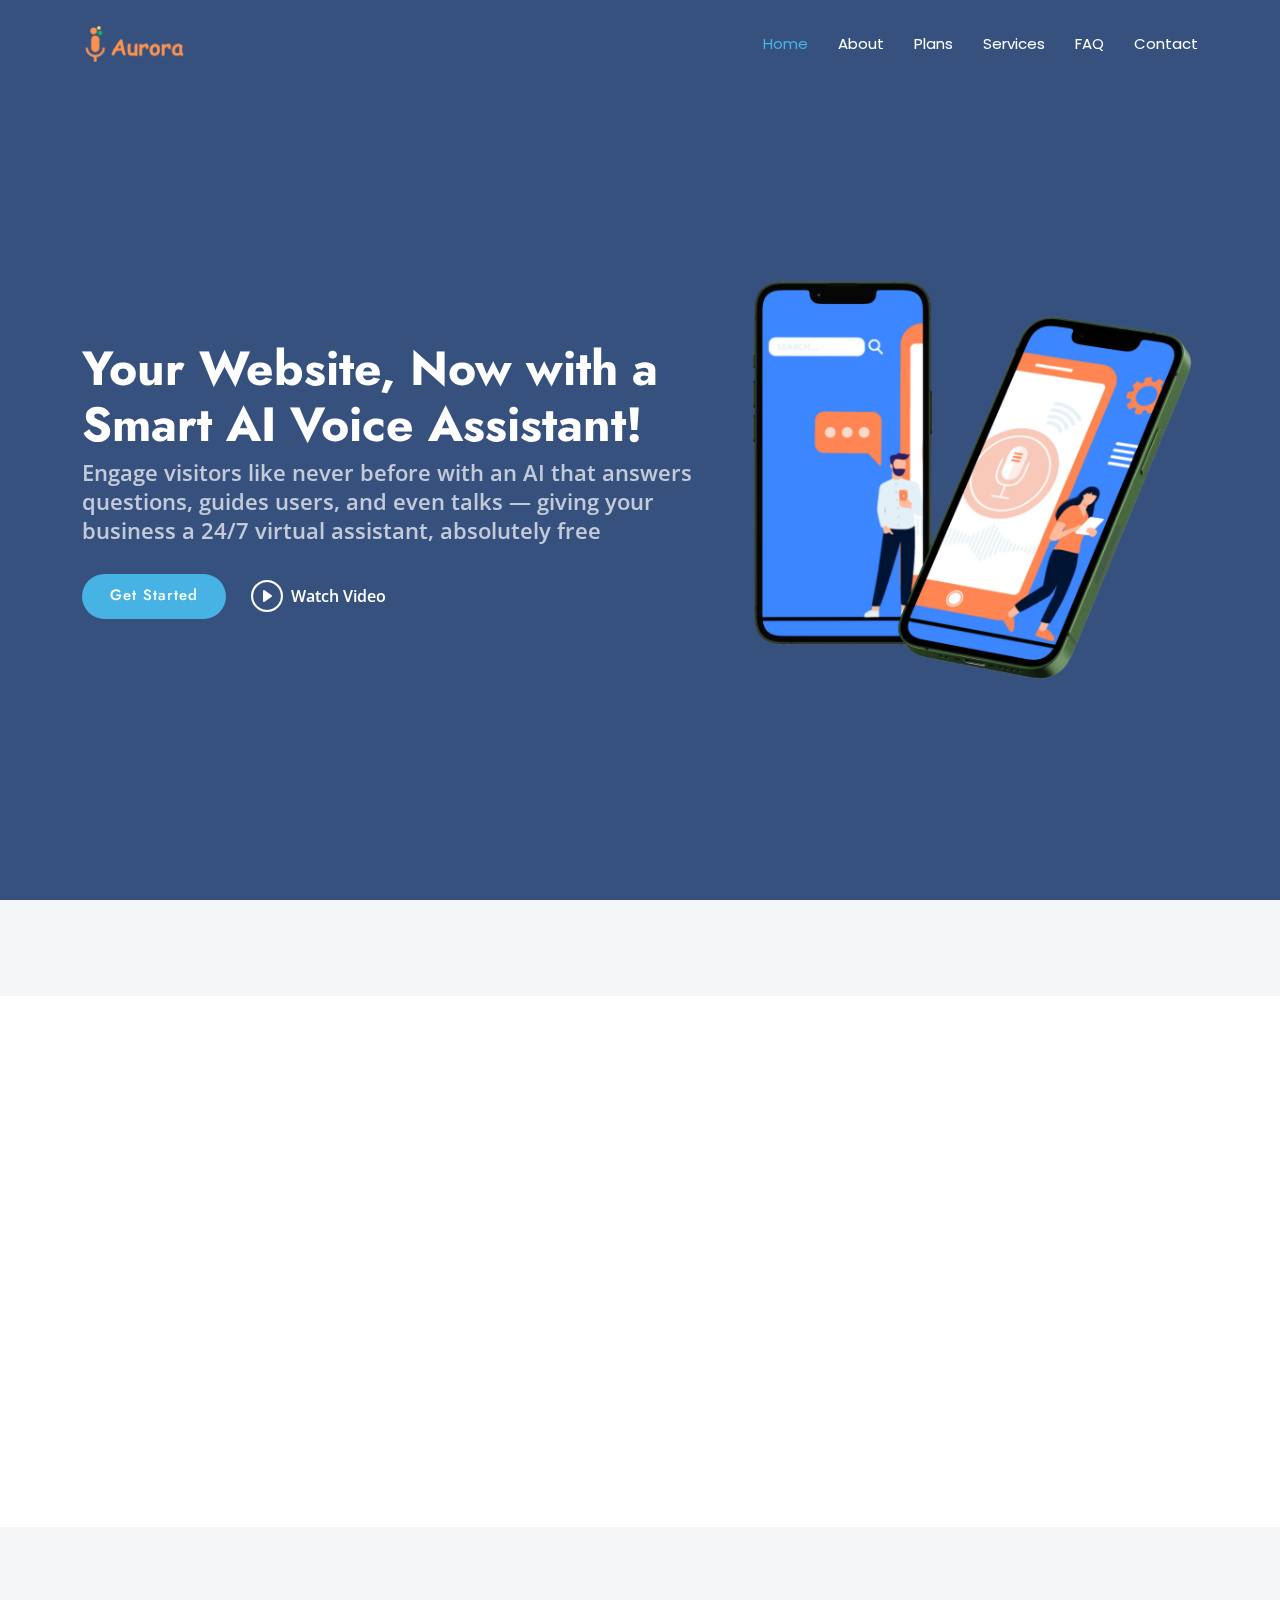
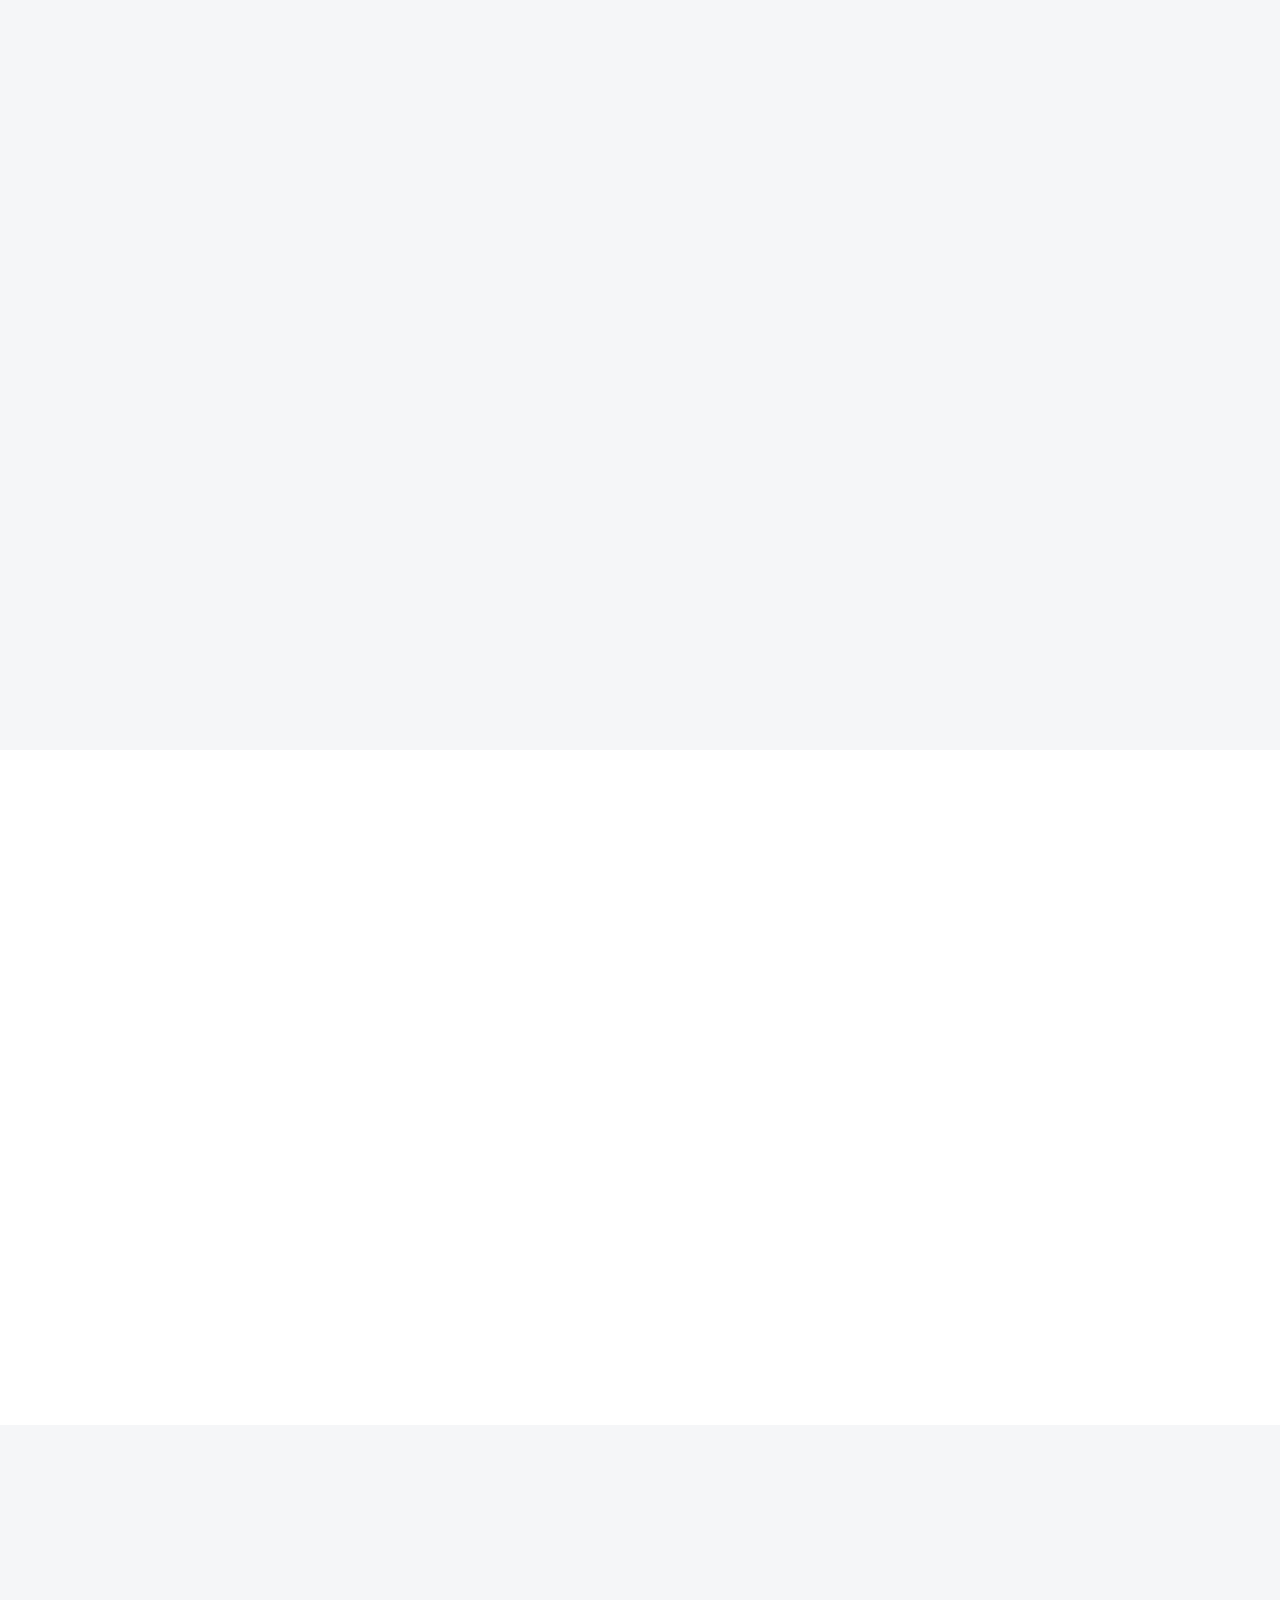
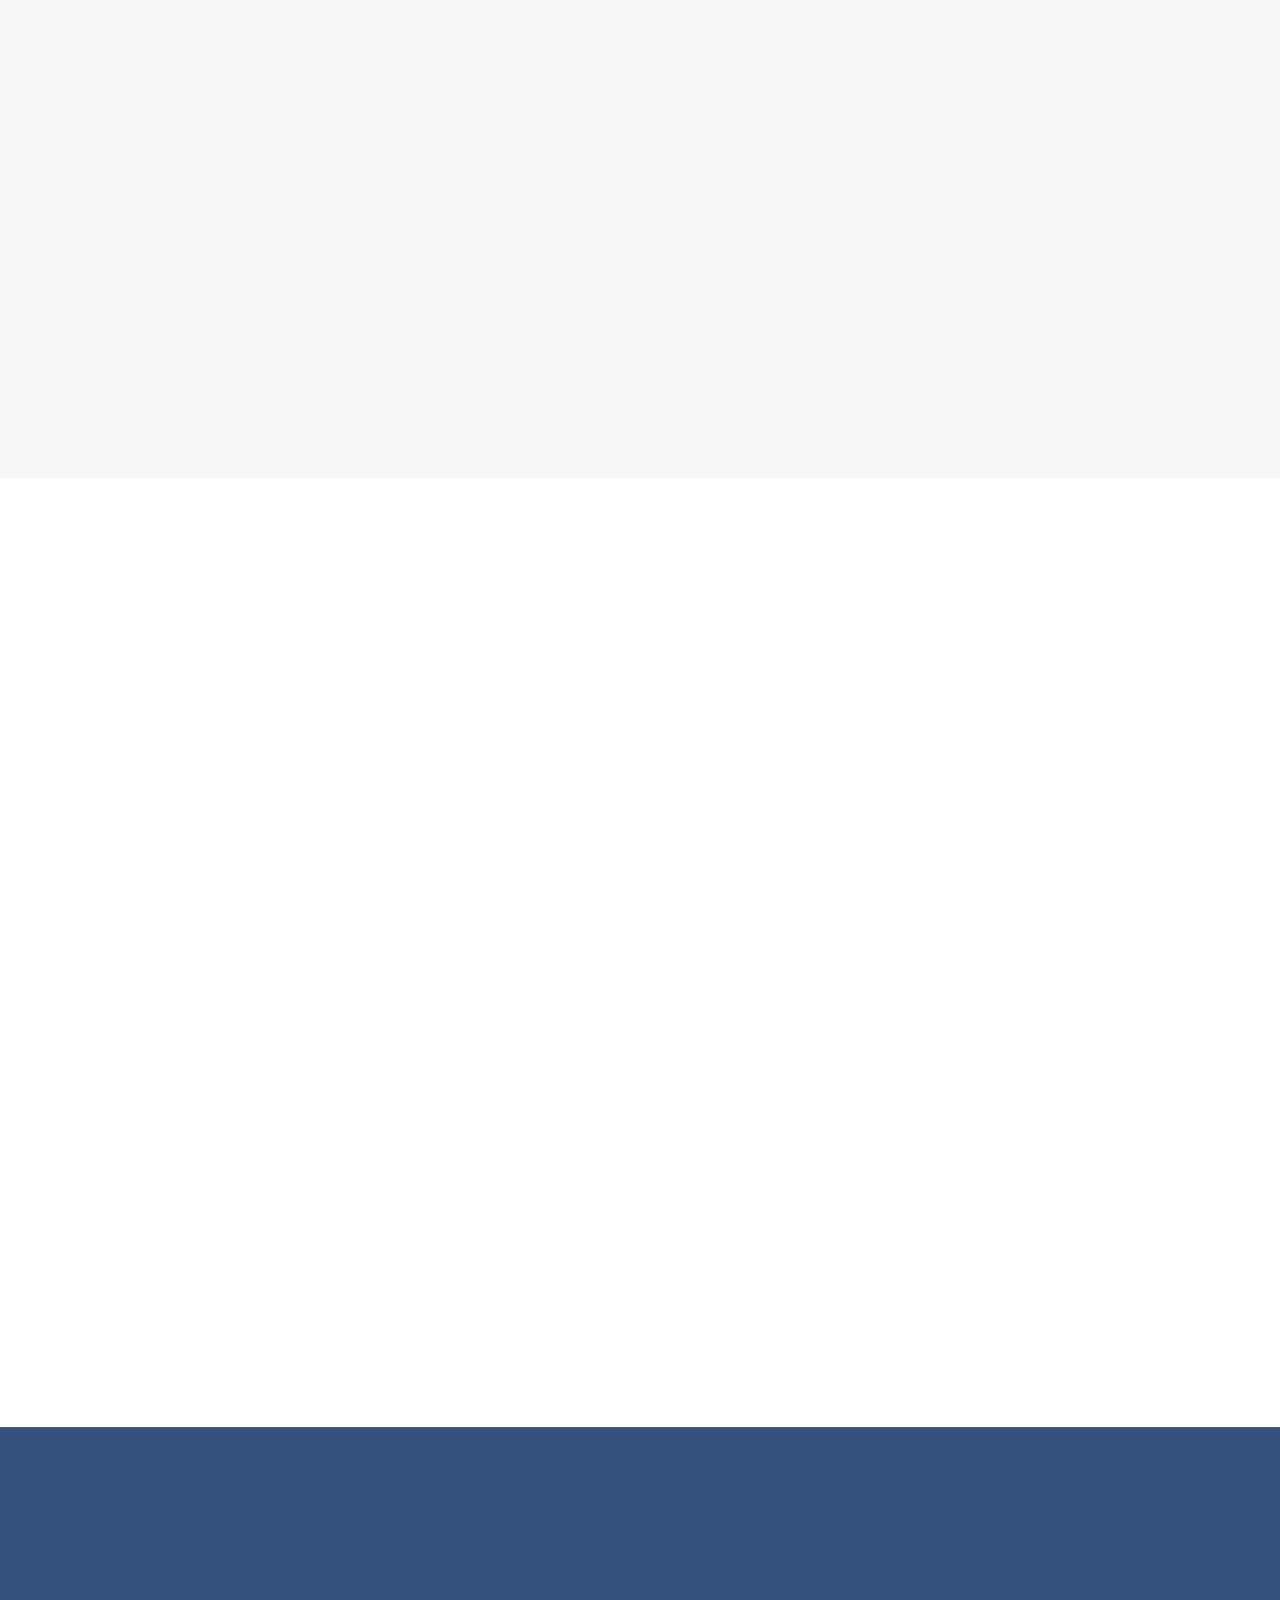
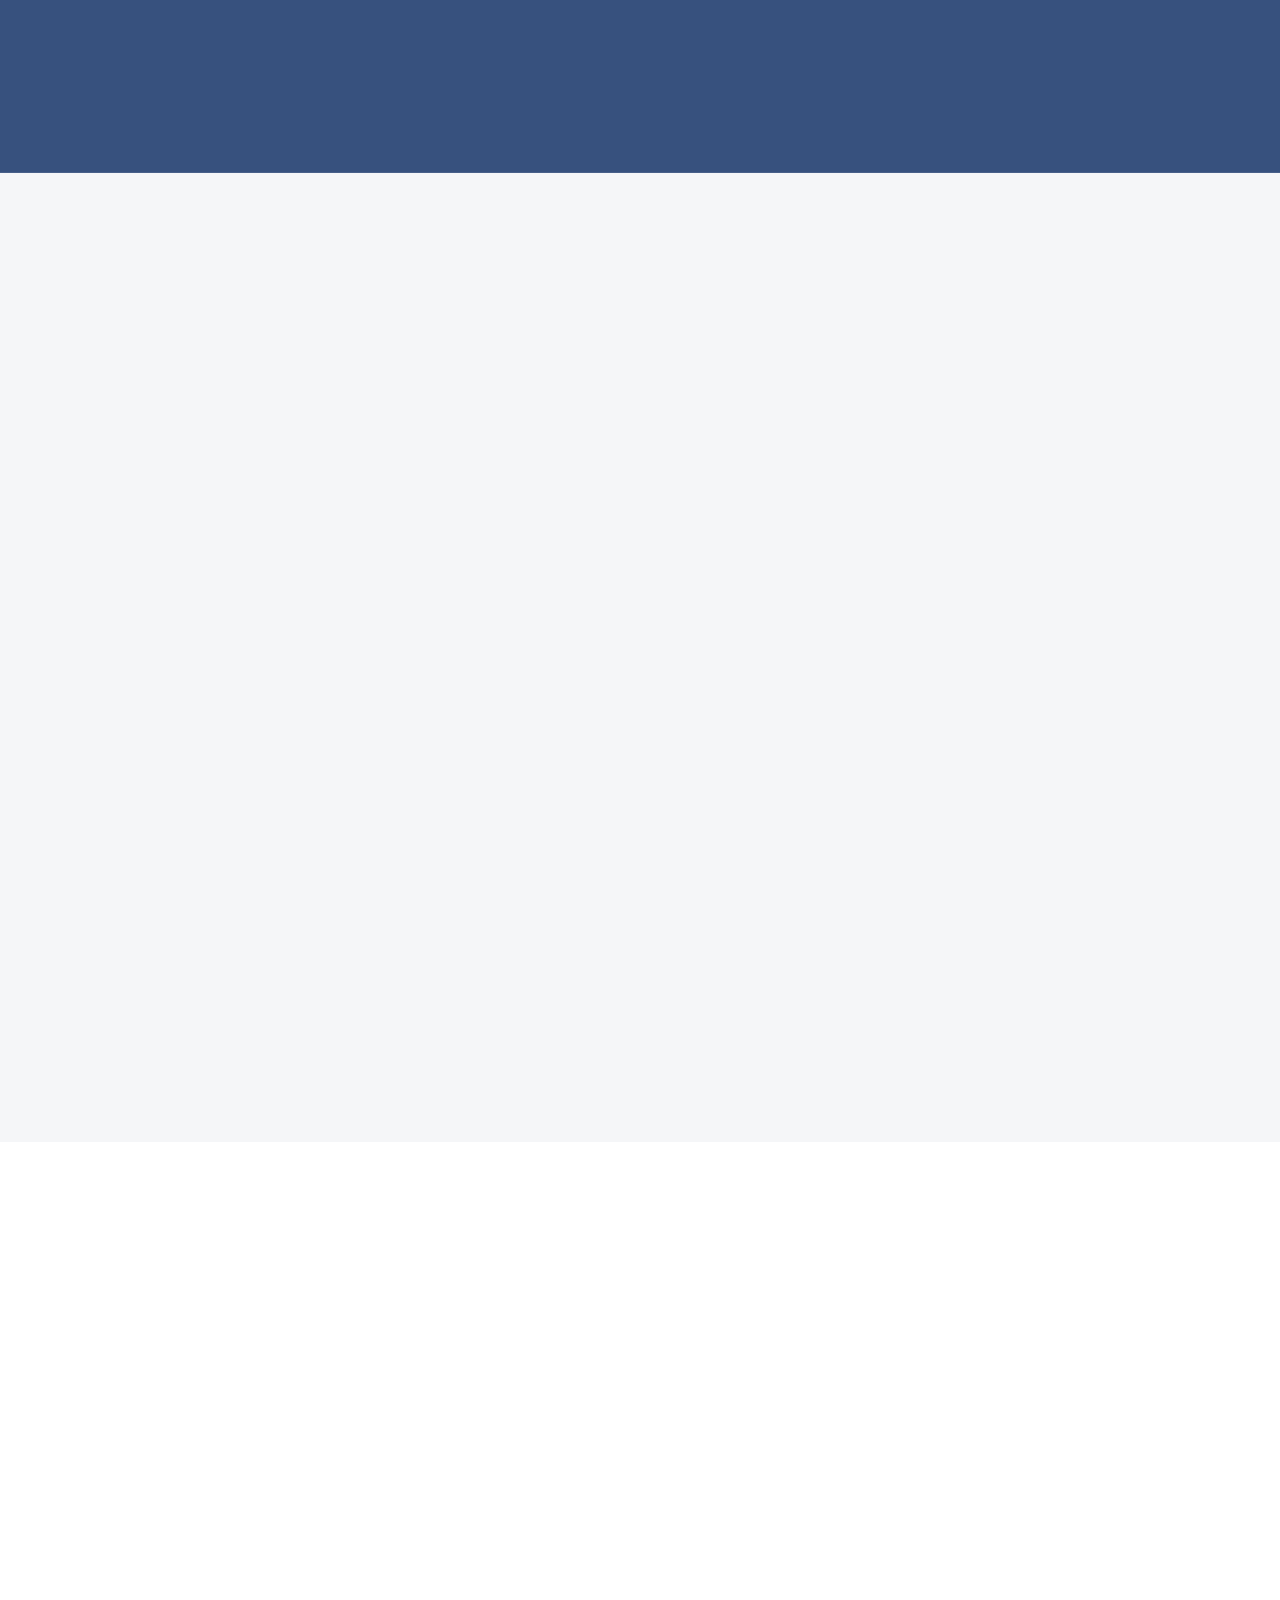
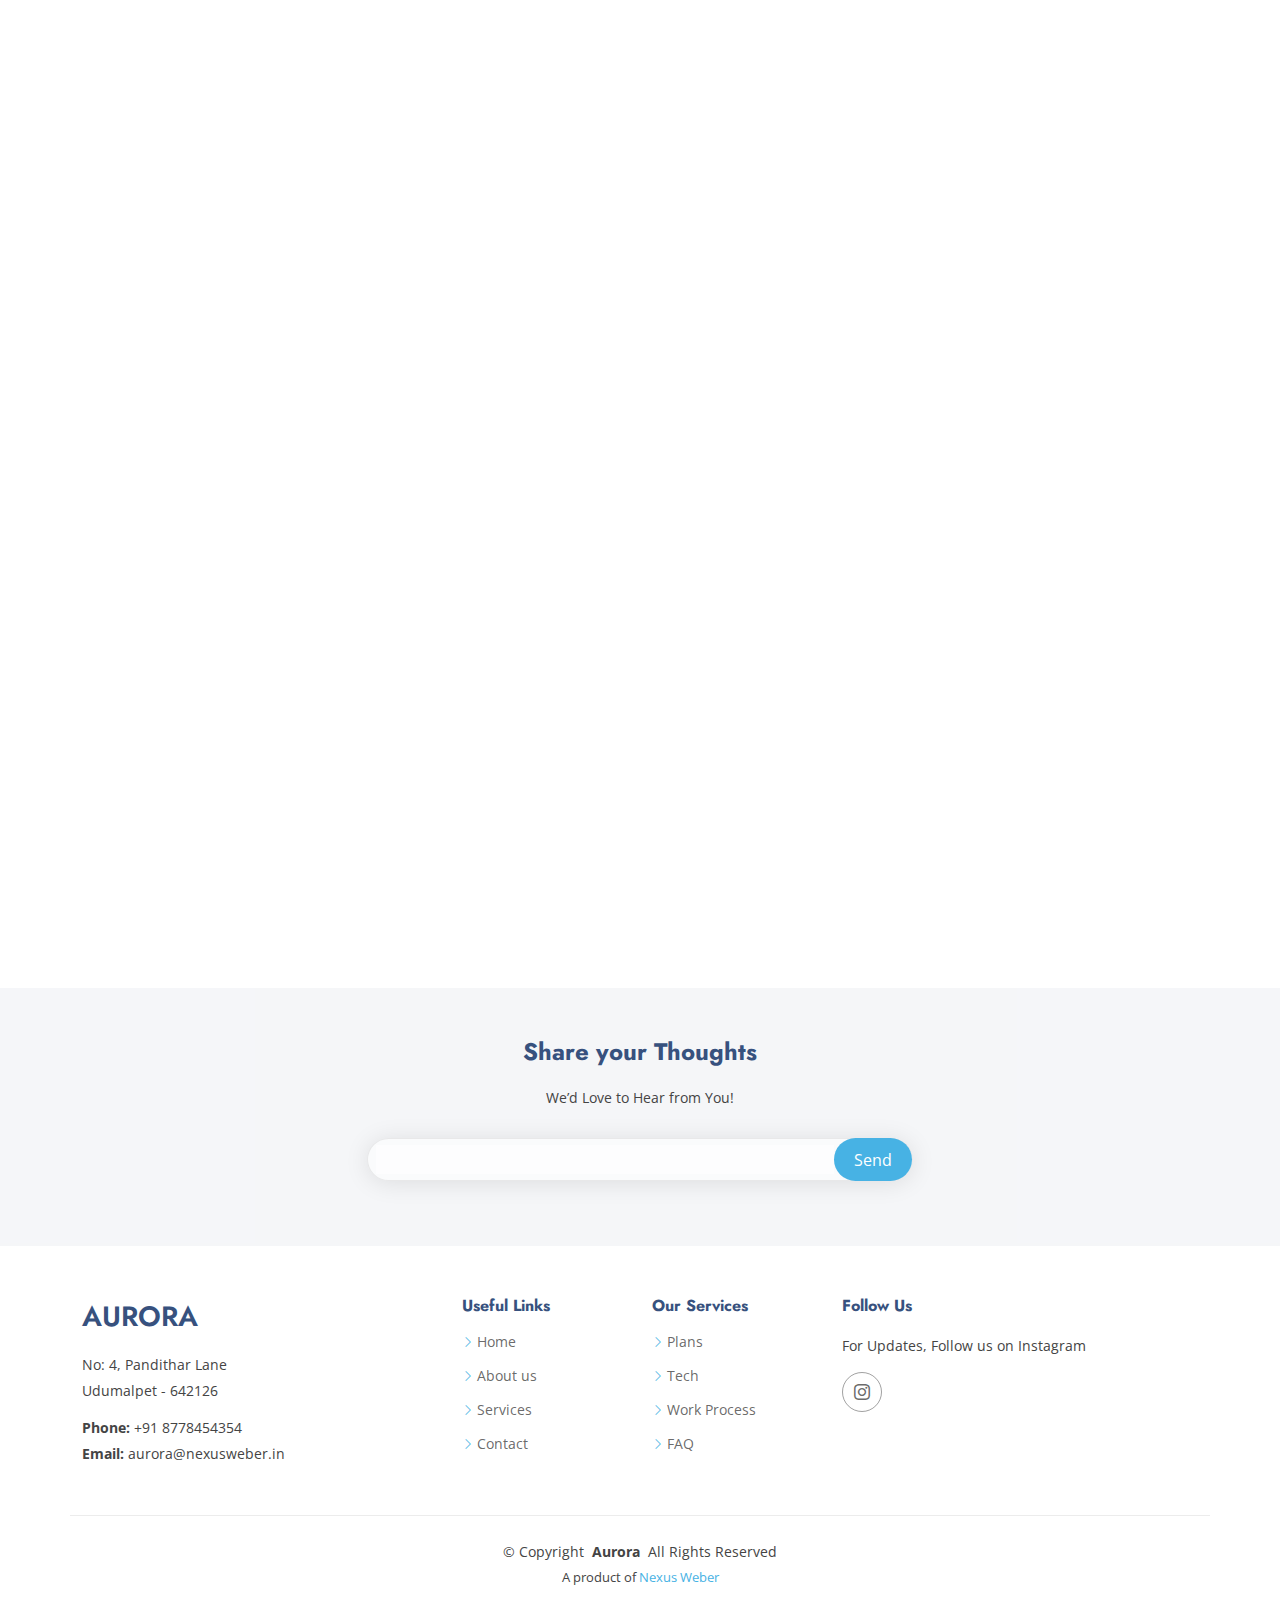
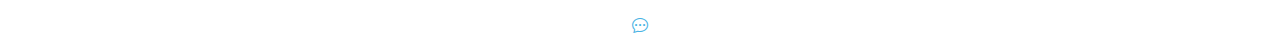
<file: public/index.html>
<!DOCTYPE html>
<html lang="en">

<head>
  <meta charset="utf-8">
  <meta content="width=device-width, initial-scale=1.0" name="viewport">
  <title>Aurora | Home</title>

  <meta property="og:type" content="website" />
  <meta property="og:url" content="https://aurora.nexusweber.in" />
  <meta property="og:title" content="Aurora | An AI for Web" />
  <meta property="og:description"
    content="Aurora is a powerful AI assistant designed to revolutionize customer support with intelligent voice and chatbot interactions. Experience instant, accurate, and automated responses with cutting-edge AI models—JSON for instant FAQs, BERT for precise answers, and GENA for conversational AI. Elevate your business support effortlessly with Aurora!" />
  <meta property="og:image" content="https://sample-aurora.web.app/assets/img/AiVirtualAssistants.webp" />
  <meta name="description"
    content="Aurora is a powerful AI assistant designed to revolutionize customer support with intelligent voice and chatbot interactions. Experience instant, accurate, and automated responses with cutting-edge AI models—JSON for instant FAQs, BERT for precise answers, and GENA for conversational AI. Elevate your business support effortlessly with Aurora!" />
  <meta name="keywords"
    content="AI assistant, AI for websites, voice assistant, chatbot assistant, customer support AI, business AI, JSON AI model, BERT AI model, GENA AI model, AI-powered support, automated customer service, NLP chatbot, voice recognition AI, text-to-speech AI, AI for small businesses, website AI assistant, AI-driven customer support" />
  <meta name="author" content="Mohammed Thalha" />
  <link rel="canonical" href="https://aurora.nexusweber.in" />

  <!-- Favicons --> 
  <link href="assets/img/favicon.png" rel="icon">
  <link href="assets/img/favicon.png" rel="apple-touch-icon">

  <!-- Fonts -->
  <link href="https://fonts.googleapis.com" rel="preconnect">
  <link href="https://fonts.gstatic.com" rel="preconnect" crossorigin>
  <link
    href="https://fonts.googleapis.com/css2?family=Open+Sans:ital,wght@0,300;0,400;0,500;0,600;0,700;0,800;1,300;1,400;1,500;1,600;1,700;1,800&family=Poppins:ital,wght@0,100;0,200;0,300;0,400;0,500;0,600;0,700;0,800;0,900;1,100;1,200;1,300;1,400;1,500;1,600;1,700;1,800;1,900&family=Jost:ital,wght@0,100;0,200;0,300;0,400;0,500;0,600;0,700;0,800;0,900;1,100;1,200;1,300;1,400;1,500;1,600;1,700;1,800;1,900&display=swap"
    rel="stylesheet">

  <!-- Vendor CSS Files -->
  <link href="assets/vendor/bootstrap/css/bootstrap.min.css" rel="stylesheet">
  <link href="assets/vendor/bootstrap-icons/bootstrap-icons.css" rel="stylesheet">
  <link href="assets/vendor/aos/aos.css" rel="stylesheet">
  <link href="assets/vendor/glightbox/css/glightbox.min.css" rel="stylesheet">
  <link href="assets/vendor/swiper/swiper-bundle.min.css" rel="stylesheet">

  <!-- Main CSS File -->
  <link href="assets/css/main.css" rel="stylesheet">

</head>

<body class="index-page">

  <header id="header" class="header d-flex align-items-center fixed-top">
    <div class="container-fluid container-xl position-relative d-flex align-items-center">

      <a href="index.html" class="logo d-flex align-items-center me-auto">
        <!-- Uncomment the line below if you also wish to use an image logo -->
        <img src="assets/img/logo/logo.webp" alt="Aurora">
        <!-- <h1 class="sitename">Aurora</h1> -->
      </a>

      <nav id="navmenu" class="navmenu">
        <ul>
          <li><a href="#hero" class="active">Home</a></li>
          <li><a href="#about">About</a></li>
          <li><a href="#demo">Plans</a></li>
          <li><a href="#services">Services</a></li>
          <li><a href="#faq">FAQ</a></li>
          <li><a href="#contact">Contact</a></li>
        </ul>
        <i class="mobile-nav-toggle d-xl-none bi bi-list"></i>
      </nav>

    </div>
  </header>

  <main class="main">

    <!-- Hero Section -->
    <section id="hero" class="hero section dark-background">

      <div class="container">
        <div class="row gy-4">
          <div class="col-lg-7 order-2 order-lg-1 d-flex flex-column justify-content-center" data-aos="zoom-out">
            <h1> Your Website, Now with a Smart AI Voice Assistant!</h1>
            <p>Engage visitors like never before with an AI that answers questions, guides users, and even talks —
              giving your business a 24/7 virtual assistant, absolutely free</p>
            <div class="d-flex">
              <a href="#about" class="btn-get-started">Get Started</a>
              <a href="https://www.youtube.com/watch?v=SinMnqMyC8U"
                class="glightbox btn-watch-video d-flex align-items-center"><i class="bi bi-play-circle"></i><span>Watch
                  Video</span></a>
            </div>
          </div>
          <div class="col-lg-5 order-1 order-lg-2 hero-img" data-aos="zoom-out" data-aos-delay="200">
            <img src="assets/img/custom/aurora.webp" class="img-fluid animated" alt="Aurora">
          </div>
        </div>
      </div>

    </section><!-- /Hero Section -->

    <!-- Clients Section -->
    <section id="clients" class="clients section light-background">

      <div class="container" data-aos="zoom-in">

        <div class="swiper init-swiper">
          <script type="application/json" class="swiper-config">
            {
              "loop": true,
              "speed": 600,
              "autoplay": {
                "delay": 5000
              },
              "slidesPerView": "auto",
              "pagination": {
                "el": ".swiper-pagination",
                "type": "bullets",
                "clickable": true
              },
              "breakpoints": {
                "320": {
                  "slidesPerView": 2,
                  "spaceBetween": 40
                },
                "480": {
                  "slidesPerView": 3,
                  "spaceBetween": 60
                },
                "640": {
                  "slidesPerView": 3,
                  "spaceBetween": 80
                },
                "992": {
                  "slidesPerView": 4,
                  "spaceBetween": 120
                },
                "1200": {
                  "slidesPerView": 4,
                  "spaceBetween": 120
                }
              }
            }
          </script>
          <div class="swiper-wrapper align-items-center">
            <div class="swiper-slide"><img src="assets/img/custom/tensorflow.webp" class="img-fluid"
                alt="Tensorflow JS"></div>
            <div class="swiper-slide"><img src="assets/img/custom/transformers.webp" class="img-fluid"
                alt="Transformers"></div>
            <div class="swiper-slide"><img src="assets/img/custom/nw.webp" class="img-fluid" alt="Nexus Weber"></div>
            <div class="swiper-slide"><img src="assets/img/custom/syncmi dark text.webp" class="img-fluid"
                alt="Syncmi Web Solutions"></div>
            <div class="swiper-slide"><img src="assets/img/custom/responsivevoice.webp" class="img-fluid"
                alt="Responsive Voice"></div>
          </div>
        </div>

      </div>

    </section><!-- /Clients Section -->

    <!-- About Section -->
    <section id="about" class="about section">

      <!-- Section Title -->
      <div class="container section-title" data-aos="fade-up">
        <h2>About Us</h2>
      </div><!-- End Section Title -->

      <div class="container">

        <div class="row gy-4">

          <div class="col-lg-6 content" data-aos="fade-up" data-aos-delay="100">
            <p>
              At Aurora, we believe in redefining customer support with the power of AI. Launched in 2022, our mission
              has been to create intelligent AI assistants that seamlessly replace traditional support systems, making
              customer interactions faster, smarter, and more efficient.
            </p>
            <p>Our AI models cater to businesses of all sizes:</p>
            <ul>
              <li><i class="bi bi-check2-circle"></i> <span>✅ Instant Q&A with JSON Model</span></li>
              <li><i class="bi bi-check2-circle"></i> <span>✅ Precision Answers with BERT Model</span></li>
              <li><i class="bi bi-check2-circle"></i> <span>✅ Conversational AI with GENA Model</span></li>
            </ul>
          </div>

          <div class="col-lg-6" data-aos="fade-up" data-aos-delay="200">
            <p>Right now, Aurora is available for free, with no sign-ups required. We empower businesses to provide
              exceptional customer support effortlessly. In the future, we aim to enhance emotional NLP, improve
              conversational depth, and bring human-like interactions to AI-driven support.</p>
            <a href="#demo" class="read-more"><span>🚀 Join us</span><i class="bi bi-arrow-right"></i></a>
          </div>

        </div>

      </div>

    </section><!-- /About Section -->

    <!-- Pricing Section -->
    <section id="demo" class="pricing section light-background">

      <!-- Section Title -->
      <div class="container section-title" data-aos="fade-up">
        <h2>Experience Now</h2>
        <p>Aurora offers three powerful AI plans tailored to your needs</p>
      </div><!-- End Section Title -->

      <div class="container">

        <div class="row gy-4">

          <div class="col-lg-4" data-aos="zoom-in" data-aos-delay="200">
            <div class="pricing-item">
              <h3>JSON Plan</h3>
              <h4><sup>$</sup>0<span> / month</span></h4>
              <ul>
                <li><i class="bi bi-check"></i> <span>Instant Q&A system</span></li>
                <li><i class="bi bi-check"></i> <span>Keyword-based matching</span></li>
                <li><i class="bi bi-check"></i> <span>Best for FAQs</span></li>
                <li><i class="bi bi-check"></i> <span>Basic voice assistant</span></li>
                <li><i class="bi bi-check"></i> <span>Easy setup</span></li>
              </ul>
              <a href="json.html" class="buy-btn">Try Now</a>
            </div>
          </div><!-- End Pricing Item -->

          <div class="col-lg-4" data-aos="zoom-in" data-aos-delay="200">
            <div class="pricing-item featured">
              <h3>BERT Plan</h3>
              <h4><sup>$</sup>0<span> / month</span></h4>
              <ul>
                <li><i class="bi bi-check"></i> <span>AI-powered Q&A</span></li>
                <li><i class="bi bi-check"></i> <span>Trained on business data</span></li>
                <li><i class="bi bi-check"></i> <span>Fast & accurate responses</span></li>
                <li><i class="bi bi-check"></i> <span>Advanced voice assistant</span></li>
                <li><i class="bi bi-check"></i> <span>Handles complex queries</span></li>
              </ul>
              <a href="bert.html" class="buy-btn">Try Now</a>
            </div>
          </div><!-- End Pricing Item -->

          <div class="col-lg-4" data-aos="zoom-in" data-aos-delay="200">
            <div class="pricing-item">
              <h3>GENA Plan</h3>
              <h4><sup>$</sup>0<span> / month</span></h4>
              <ul>
                <li><i class="bi bi-check"></i> <span>AI chatbot assistant</span></li>
                <li><i class="bi bi-check"></i> <span>Understands broad context</span></li>
                <li><i class="bi bi-check"></i> <span>Best for chatbots</span></li>
                <li><i class="bi bi-check"></i> <span>Handles dynamic talks</span></li>
                <li><i class="bi bi-check"></i> <span>Human-like responses</span></li>
              </ul>
              <a href="gena.html" class="buy-btn">Try Now</a>
            </div>
          </div><!-- End Pricing Item -->


        </div>

      </div>

    </section><!-- /Pricing Section -->


    <!-- Skills Section -->
    <section id="tech" class="skills section">

      <div class="container" data-aos="fade-up" data-aos-delay="100">

        <div class="row">

          <div class="col-lg-6 d-flex align-items-center">
            <img src="assets/img/illustration/illustration-10.webp" class="img-fluid" alt="">
          </div>

          <div class="col-lg-6 pt-4 pt-lg-0 content">

            <h3>Technologies Used</h3>
            <p class="fst-italic">
              Aurora is built on a strong tech stack! With Transformers.js and TensorFlow.js, you're ensuring efficient
              AI performance in the browser, while ResponsiveVoice adds a natural speech layer.
            </p>

            <div class="skills-content skills-animation">

              <div class="progress">
                <span class="skill"><span>NLP (Natural Language Processing)</span> <i class="val"></i></span>
                <div class="progress-bar-wrap">
                  <div class="progress-bar" role="progressbar" aria-valuenow="100" aria-valuemin="0"
                    aria-valuemax="100"></div>
                </div>
              </div><!-- End Skills Item -->

              <div class="progress">
                <span class="skill"><span>Voice Recognition</span> <i class="val"></i></span>
                <div class="progress-bar-wrap">
                  <div class="progress-bar" role="progressbar" aria-valuenow="100" aria-valuemin="0"
                    aria-valuemax="100"></div>
                </div>
              </div><!-- End Skills Item -->

              <div class="progress">
                <span class="skill"><span>Speech Recognition</span> <i class="val"></i></span>
                <div class="progress-bar-wrap">
                  <div class="progress-bar" role="progressbar" aria-valuenow="100" aria-valuemin="0"
                    aria-valuemax="100"></div>
                </div>
              </div><!-- End Skills Item -->

              <div class="progress">
                <span class="skill"><span>Speech Synthesis</span> <i class="val"></i></span>
                <div class="progress-bar-wrap">
                  <div class="progress-bar" role="progressbar" aria-valuenow="100" aria-valuemin="0"
                    aria-valuemax="100"></div>
                </div>
              </div><!-- End Skills Item -->

              <div class="progress">
                <span class="skill"><span>Transformers.js</span> <i class="val"></i></span>
                <div class="progress-bar-wrap">
                  <div class="progress-bar" role="progressbar" aria-valuenow="100" aria-valuemin="0"
                    aria-valuemax="100"></div>
                </div>
              </div><!-- End Skills Item -->

              <div class="progress">
                <span class="skill"><span>TensorFlow.js</span> <i class="val"></i></span>
                <div class="progress-bar-wrap">
                  <div class="progress-bar" role="progressbar" aria-valuenow="100" aria-valuemin="0"
                    aria-valuemax="100"></div>
                </div>
              </div><!-- End Skills Item -->

              <div class="progress">
                <span class="skill"><span>ResponsiveVoice</span> <i class="val"></i></span>
                <div class="progress-bar-wrap">
                  <div class="progress-bar" role="progressbar" aria-valuenow="100" aria-valuemin="0"
                    aria-valuemax="100"></div>
                </div>
              </div><!-- End Skills Item -->


            </div>

          </div>
        </div>

      </div>

    </section><!-- /Skills Section -->

    <!-- Services Section -->
    <section id="services" class="services section light-background">

      <!-- Section Title -->
      <div class="container section-title" data-aos="fade-up">
        <h2>Services</h2>
        <p>At Aurora, we provide AI-driven solutions to enhance customer engagement and support for businesses. Our
          services are designed to streamline interactions, automate responses, and improve user experience with
          intelligent AI assistants.</p>
      </div><!-- End Section Title -->

      <div class="container">

        <div class="row gy-4">

          <div class="col-xl-3 col-md-6 d-flex" data-aos="fade-up" data-aos-delay="100">
            <div class="service-item position-relative">
              <div class="icon"><i class="bi bi-robot icon"></i></div>
              <h4><a href="" class="stretched-link">AI-Powered Website Assistants</a></h4>
              <p>Smart AI assistants for business websites that handle customer queries and navigation efficiently.</p>
            </div>
          </div><!-- End Service Item -->

          <div class="col-xl-3 col-md-6 d-flex" data-aos="fade-up" data-aos-delay="200">
            <div class="service-item position-relative">
              <div class="icon"><i class="bi bi-mic icon"></i></div>
              <h4><a href="" class="stretched-link">Voice-Enabled Customer Support</a></h4>
              <p>AI voice assistants that provide human-like interactions for inquiries, complaints, and order tracking.
              </p>
            </div>
          </div><!-- End Service Item -->

          <div class="col-xl-3 col-md-6 d-flex" data-aos="fade-up" data-aos-delay="300">
            <div class="service-item position-relative">
              <div class="icon"><i class="bi bi-question-circle icon"></i></div>
              <h4><a href="" class="stretched-link">Automated FAQ & Inquiry Handling</a></h4>
              <p>Instantly answers customer queries based on predefined data or trained business passages.</p>
            </div>
          </div><!-- End Service Item -->

          <div class="col-xl-3 col-md-6 d-flex" data-aos="fade-up" data-aos-delay="400">
            <div class="service-item position-relative">
              <div class="icon"><i class="bi bi-chat-square-text icon"></i></div>
              <h4><a href="" class="stretched-link">Chatbot Integration for Businesses</a></h4>
              <p>Seamless chatbot solutions that enhance customer engagement and support across websites.</p>
            </div>
          </div><!-- End Service Item -->

        </div>

      </div>

    </section><!-- /Services Section -->

    <!-- Work Process Section -->
    <section id="work-process" class="work-process section">

      <!-- Section Title -->
      <div class="container section-title" data-aos="fade-up">
        <h2>Work Process</h2>
        <p>Our streamlined process ensures seamless AI integration—from understanding your business needs to
          implementing intelligent AI models and optimizing performance for enhanced customer interactions.</p>
      </div><!-- End Section Title -->

      <div class="container" data-aos="fade-up" data-aos-delay="100">

        <div class="row gy-5">

          <div class="col-lg-4" data-aos="fade-up" data-aos-delay="200">
            <div class="steps-item">
              <div class="steps-image">
                <img src="assets/img/steps/steps-1.webp" alt="Step 1" class="img-fluid" loading="lazy">
              </div>
              <div class="steps-content">
                <div class="steps-number">01</div>
                <h3>Understanding Business Needs</h3>
                <p>We analyze your business requirements and gather essential information to build the perfect AI
                  assistant tailored to your needs.</p>
                <div class="steps-features">
                  <div class="feature-item">
                    <i class="bi bi-check-circle"></i>
                    <span>Requirement Analysis</span>
                  </div>
                  <div class="feature-item">
                    <i class="bi bi-check-circle"></i>
                    <span>Client Consultation</span>
                  </div>
                  <div class="feature-item">
                    <i class="bi bi-check-circle"></i>
                    <span>Feature Planning</span>
                  </div>
                </div>
              </div>
            </div><!-- End Steps Item -->
          </div>

          <div class="col-lg-4" data-aos="fade-up" data-aos-delay="300">
            <div class="steps-item">
              <div class="steps-image">
                <img src="assets/img/steps/steps-2.webp" alt="Step 2" class="img-fluid" loading="lazy">
              </div>
              <div class="steps-content">
                <div class="steps-number">02</div>
                <h3>AI Model Website Integration</h3>
                <p>We implement the best-suited AI model, whether JSON, BERT, or GENA, ensuring smooth and efficient
                  AI-driven interactions.</p>
                <div class="steps-features">
                  <div class="feature-item">
                    <i class="bi bi-check-circle"></i>
                    <span>AI Model Selection</span>
                  </div>
                  <div class="feature-item">
                    <i class="bi bi-check-circle"></i>
                    <span>Custom Training</span>
                  </div>
                  <div class="feature-item">
                    <i class="bi bi-check-circle"></i>
                    <span>Seamless Integration</span>
                  </div>
                </div>
              </div>
            </div><!-- End Steps Item -->
          </div>

          <div class="col-lg-4" data-aos="fade-up" data-aos-delay="400">
            <div class="steps-item">
              <div class="steps-image">
                <img src="assets/img/steps/steps-3.webp" alt="Step 3" class="img-fluid" loading="lazy">
              </div>
              <div class="steps-content">
                <div class="steps-number">03</div>
                <h3>Deployment & Optimization</h3>
                <p>After launching the AI assistant, we continuously optimize and improve its responses based on user
                  interactions and feedback.</p>
                <div class="steps-features">
                  <div class="feature-item">
                    <i class="bi bi-check-circle"></i>
                    <span>Live Deployment</span>
                  </div>
                  <div class="feature-item">
                    <i class="bi bi-check-circle"></i>
                    <span>Performance Monitoring</span>
                  </div>
                  <div class="feature-item">
                    <i class="bi bi-check-circle"></i>
                    <span>Regular Updates</span>
                  </div>
                </div>
              </div>
            </div><!-- End Steps Item -->
          </div>

        </div>

      </div>

    </section><!-- /Work Process Section -->

    <!-- Call To Action Section -->
    <section id="call-to-action" class="call-to-action section dark-background">

      <img src="assets/img/custom/time.webp" alt="Time">

      <div class="container">

        <div class="row" data-aos="zoom-in" data-aos-delay="100">
          <div class="col-xl-9 text-center text-xl-start">
            <h3>Quote of the Day</h3>
            <p>“Enhance customer support, boost engagement, and save time—let AI handle the questions while you focus on
              growth!”</p>
          </div>
          <div class="col-xl-3 cta-btn-container text-center">
            <a class="cta-btn align-middle" href="#demo">Experience Now</a>
          </div>
        </div>


      </div>

    </section><!-- /Call To Action Section -->


    <!-- Why Us Section -->
    <section id="faq" class="section why-us light-background" data-builder="section">

      <div class="container-fluid">

        <div class="row gy-4">

          <div class="col-lg-7 d-flex flex-column justify-content-center order-2 order-lg-1">

            <div class="content px-xl-5" data-aos="fade-up" data-aos-delay="100">
              <h3><span></span><strong>Frequently Asked Questions ?</strong></h3>
              <p>
                Here are some of the most frequently asked questions
              </p>
            </div>

            <div class="faq-container px-xl-5" data-aos="fade-up" data-aos-delay="200">

              <!-- <div class="faq-item faq-active">
                <h3><span>01</span> What is Aurora?</h3>
                <div class="faq-content">
                  <p>Aurora is an AI-powered assistant designed to replace traditional customer support. It answers queries, guides users, and provides smart, automated assistance for websites.</p>
                </div>
                <i class="faq-toggle bi bi-chevron-right"></i>
              </div> -->

              <div class="faq-item">
                <h3><span>01</span> What is Aurora?</h3>
                <div class="faq-content">
                  <p>Aurora is an AI-powered assistant designed to replace traditional customer support. It answers
                    queries, guides users, and provides smart, automated assistance for websites.</p>
                </div>
                <i class="faq-toggle bi bi-chevron-right"></i>
              </div><!-- End Faq item -->

              <div class="faq-item">
                <h3><span>02</span> How does Aurora work?</h3>
                <div class="faq-content">
                  <p>Aurora uses three models to provide answers:
                    <br>✅ <strong>JSON Model:</strong> Matches predefined questions and answers for quick responses.
                    <br>✅ <strong>BERT Model:</strong> Uses AI to extract precise answers from a detailed business
                    passage.
                    <br>✅ <strong>GENA Model:</strong> A chatbot-powered AI that understands broader conversations.
                  </p>
                </div>
                <i class="faq-toggle bi bi-chevron-right"></i>
              </div><!-- End Faq item -->

              <div class="faq-item">
                <h3><span>03</span> Does Aurora support voice interactions?</h3>
                <div class="faq-content">
                  <p>Yes! Our AI-powered <strong>Voice Assistant</strong> can interact with users, providing a more
                    human-like experience for customer support, order tracking, and complaint handling.</p>
                </div>
                <i class="faq-toggle bi bi-chevron-right"></i>
              </div><!-- End Faq item -->

              <div class="faq-item">
                <h3><span>04</span> Is Aurora free to use?</h3>
                <div class="faq-content">
                  <p>Yes! Aurora is currently available for free with no sign-ups required. Businesses can integrate it
                    into their websites and start using it instantly.</p>
                </div>
                <i class="faq-toggle bi bi-chevron-right"></i>
              </div><!-- End Faq item -->

              <div class="faq-item">
                <h3><span>05</span> Can I customize Aurora for my business?</h3>
                <div class="faq-content">
                  <p>Absolutely! You can train Aurora with your business data, FAQs, and specific responses to match
                    your brand’s tone and customer needs.</p>
                </div>
                <i class="faq-toggle bi bi-chevron-right"></i>
              </div><!-- End Faq item -->

              <div class="faq-item">
                <h3><span>06</span> How accurate is Aurora’s AI?</h3>
                <div class="faq-content">
                  <p>Aurora’s AI models are highly accurate. The <strong>BERT Model</strong> ensures precise answers
                    based on business data, and the <strong>GENA Model</strong> provides a chatbot-like experience for
                    more complex queries.</p>
                </div>
                <i class="faq-toggle bi bi-chevron-right"></i>
              </div><!-- End Faq item -->

              <div class="faq-item">
                <h3><span>07</span> What future features are planned for Aurora?</h3>
                <div class="faq-content">
                  <p>We are working on advanced <strong>emotional NLP</strong>, improved <strong>voice
                      interactions</strong>, and AI-driven customer support features like <strong>order tracking and
                      complaint resolution</strong>—all designed to make AI feel more human.</p>
                </div>
                <i class="faq-toggle bi bi-chevron-right"></i>
              </div><!-- End Faq item -->

              <div class="faq-item">
                <h3><span>08</span> How do I integrate Aurora into my website?</h3>
                <div class="faq-content">
                  <p>Integration is simple! Just follow our setup guide to embed Aurora’s AI assistant into your site in
                    minutes.</p>
                </div>
                <i class="faq-toggle bi bi-chevron-right"></i>
              </div><!-- End Faq item -->

              <div class="faq-item">
                <h3><span>09</span> Does Aurora require an internet connection?</h3>
                <div class="faq-content">
                  <p>Yes, Aurora requires an internet connection to process queries and provide real-time responses.</p>
                </div>
                <i class="faq-toggle bi bi-chevron-right"></i>
              </div><!-- End Faq item -->

              <div class="faq-item">
                <h3><span>10</span> How can I get started with Aurora?</h3>
                <div class="faq-content">
                  <p>Just visit our website and try it out—no sign-ups, no setup hassles. Experience the future of
                    AI-powered customer support today! 🚀</p>
                </div>
                <i class="faq-toggle bi bi-chevron-right"></i>
              </div><!-- End Faq item -->

            </div>

          </div>

          <div class="col-lg-5 order-1 order-lg-2 why-us-img">
            <img src="assets/img/why-us.png" class="img-fluid" alt="" data-aos="zoom-in" data-aos-delay="100">
          </div>
        </div>

      </div>

    </section><!-- /Why Us Section -->


    <!-- Subscribe Section -->
    <section id="subscribe" class="subscribe section">
      <div class="container" data-aos="fade-up" data-aos-delay="100">
        <div class="row gy-4 justify-content-between align-items-center">
          <div class="col-lg-6">
            <div class="cta-content" data-aos="fade-up" data-aos-delay="200">
              <h2>We’d Love to Hear from You!</h2>
              <p>Tried Aurora? Share your thoughts and experiences with us! Your feedback helps us improve and bring even better AI-powered assistants to businesses like yours. Whether it's a suggestion, a success story, or a feature request, we’re all ears. Let’s shape the future of AI-driven customer support together! 🚀</p>
              <form action="forms/newsletter.php" method="post" class="php-email-form cta-form" data-aos="fade-up"
                data-aos-delay="300">
                <div class="input-group mb-3">
                  <input type="text" class="form-control" placeholder="Your Thoughts" aria-label="Email address"
                    aria-describedby="button-subscribe">
                  <button class="btn btn-primary" type="submit" id="button-subscribe">Send</button>
                </div>
                <div class="loading">Loading</div>
                <div class="error-message"></div>
                <div class="sent-message">Your message has been sent. Thank you!</div>
              </form>
            </div>
          </div>
          <div class="col-lg-4">
            <div class="cta-image" data-aos="zoom-out" data-aos-delay="200">
              <img src="assets/img/cta/cta-1.webp" alt="" class="img-fluid">
            </div>
          </div>
        </div>
      </div>
    </section><!-- /Subscribe Section -->



    <!-- Contact Section -->
    <section id="contact" class="contact section">

      <!-- Section Title -->
      <div class="container section-title" data-aos="fade-up">
        <h2>Contact</h2>
        <p>We will reach you within 24 hours</p>
      </div><!-- End Section Title -->

      <div class="container" data-aos="fade-up" data-aos-delay="100">

        <div class="row gy-4">

          <div class="col-lg-5">

            <div class="info-wrap">
              <div class="info-item d-flex" data-aos="fade-up" data-aos-delay="200">
                <i class="bi bi-geo-alt flex-shrink-0"></i>
                <div>
                  <h3>Address</h3>
                  <p>No: 4, Pandithar Lane, Udumalpet - 642126</p>
                </div>
              </div><!-- End Info Item -->

              <div class="info-item d-flex" data-aos="fade-up" data-aos-delay="300">
                <i class="bi bi-telephone flex-shrink-0"></i>
                <div>
                  <h3>Call Us</h3>
                  <p>+91 8778454354</p>
                </div>
              </div><!-- End Info Item -->

              <div class="info-item d-flex" data-aos="fade-up" data-aos-delay="400">
                <i class="bi bi-envelope flex-shrink-0"></i>
                <div>
                  <h3>Email Us</h3>
                  <p>aurora@nexusweber.in</p>
                </div>
              </div><!-- End Info Item -->

            </div>
          </div>

          <div class="col-lg-7">
            <form action="forms/contact.php" method="post" class="php-email-form" data-aos="fade-up"
              data-aos-delay="200">
              <div class="row gy-4">

                <div class="col-md-6">
                  <label for="name-field" class="pb-2">Your Name</label>
                  <input type="text" name="name" id="name-field" class="form-control" required="">
                </div>

                <div class="col-md-6">
                  <label for="email-field" class="pb-2">Your Email</label>
                  <input type="email" class="form-control" name="email" id="email-field" required="">
                </div>

                <div class="col-md-12">
                  <label for="subject-field" class="pb-2">Subject</label>
                  <input type="text" class="form-control" name="subject" id="subject-field" required="">
                </div>

                <div class="col-md-12">
                  <label for="message-field" class="pb-2">Message</label>
                  <textarea class="form-control" name="message" rows="10" id="message-field" required=""></textarea>
                </div>

                <div class="col-md-12 text-center">
                  <div class="loading">Loading</div>
                  <div class="error-message"></div>
                  <div class="sent-message">Your message has been sent. Thank you!</div>

                  <button type="submit">Send Message</button>
                </div>

              </div>
            </form>
          </div><!-- End Contact Form -->

        </div>

      </div>

    </section><!-- /Contact Section -->

  </main>

  <footer id="footer" class="footer">

    <div class="footer-newsletter">
      <div class="container">
        <div class="row justify-content-center text-center">
          <div class="col-lg-6">
            <h4>Share your Thoughts</h4>
            <p>We’d Love to Hear from You!</p>
            <form action="forms/newsletter.php" method="post" class="php-email-form">
              <div class="newsletter-form"><input type="email" name="email"><input type="submit" value="Send">
              </div>
              <div class="loading">Loading</div>
              <div class="error-message"></div>
              <div class="sent-message">Your message has been sent. Thank you!</div>
            </form>
          </div>
        </div>
      </div>
    </div>

    <div class="container footer-top">
      <div class="row gy-4">
        <div class="col-lg-4 col-md-6 footer-about">
          <a href="index.html" class="d-flex align-items-center">
            <span class="sitename">Aurora</span>
          </a>
          <div class="footer-contact pt-3">
            <p>No: 4, Pandithar Lane</p>
            <p>Udumalpet - 642126</p>
            <p class="mt-3"><strong>Phone:</strong> <span>+91 8778454354</span></p>
            <p><strong>Email:</strong> <span>aurora@nexusweber.in</span></p>
          </div>
        </div>

        <div class="col-lg-2 col-md-3 footer-links">
          <h4>Useful Links</h4>
          <ul>
            <li><i class="bi bi-chevron-right"></i> <a href="#">Home</a></li>
            <li><i class="bi bi-chevron-right"></i> <a href="#about">About us</a></li>
            <li><i class="bi bi-chevron-right"></i> <a href="#services">Services</a></li>
            <li><i class="bi bi-chevron-right"></i> <a href="#contact">Contact</a></li>
          </ul>
        </div>

        <div class="col-lg-2 col-md-3 footer-links">
          <h4>Our Services</h4>
          <ul>
            <li><i class="bi bi-chevron-right"></i> <a href="#demo">Plans</a></li>
            <li><i class="bi bi-chevron-right"></i> <a href="#tech">Tech</a></li>
            <li><i class="bi bi-chevron-right"></i> <a href="#work-process">Work Process</a></li>
            <li><i class="bi bi-chevron-right"></i> <a href="#faq">FAQ</a></li>
          </ul>
        </div>

        <div class="col-lg-4 col-md-12">
          <h4>Follow Us</h4>
          <p>For Updates, Follow us on Instagram</p>
          <div class="social-links d-flex">
            <!-- <a href=""><i class="bi bi-twitter-x"></i></a> -->
            <!-- <a href=""><i class="bi bi-facebook"></i></a> -->
            <a href="https://instagram.com/nexusweber.in/"><i class="bi bi-instagram"></i></a>
            <!-- <a href=""><i class="bi bi-linkedin"></i></a> -->
          </div>
        </div>

      </div>
    </div>

    <div class="container copyright text-center mt-4">
      <p>© <span>Copyright</span> <strong class="px-1 sitename">Aurora</strong> <span>All Rights Reserved</span></p>
      <div class="credits">
        A product of <a href="https://nexusweber.in/">Nexus Weber</a>
      </div>
    </div>

  </footer>

  <!-- Scroll Top -->
  <a href="#" id="scroll-top" class="scroll-top d-flex align-items-center justify-content-center"><i
      class="bi bi-arrow-up-short"></i></a>

  <!-- Preloader -->
  <div id="preloader"></div>

  <a hide class="chat-btn d-flex align-items-center justify-content-center">
    <i class="bi bi-chat-dots"></i>

  <!-- Vendor JS Files -->
  <script src="assets/vendor/bootstrap/js/bootstrap.bundle.min.js"></script>
  <script src="assets/vendor/php-email-form/validate.js"></script>
  <script src="assets/vendor/aos/aos.js"></script>
  <script src="assets/vendor/glightbox/js/glightbox.min.js"></script>
  <script src="assets/vendor/swiper/swiper-bundle.min.js"></script>
  <script src="assets/vendor/waypoints/noframework.waypoints.js"></script>
  <script src="assets/vendor/imagesloaded/imagesloaded.pkgd.min.js"></script>
  <script src="assets/vendor/isotope-layout/isotope.pkgd.min.js"></script>

  <!-- Main JS File -->
  <script src="assets/js/main.js"></script>

</body>

</html>
</file>
<file: public/assets/css/main.css>
/* Fonts */
:root {
  --default-font: "Open Sans",  system-ui, -apple-system, "Segoe UI", Roboto, "Helvetica Neue", Arial, "Noto Sans", "Liberation Sans", sans-serif, "Apple Color Emoji", "Segoe UI Emoji", "Segoe UI Symbol", "Noto Color Emoji";
  --heading-font: "Jost",  sans-serif;
  --nav-font: "Poppins",  sans-serif;
}

/* Global Colors - The following color variables are used throughout the website. Updating them here will change the color scheme of the entire website */
:root { 
  --background-color: #ffffff; /* Background color for the entire website, including individual sections */
  --default-color: #444444; /* Default color used for the majority of the text content across the entire website */
  --heading-color: #37517e; /* Color for headings, subheadings and title throughout the website */
  --accent-color: #47b2e4; /* Accent color that represents your brand on the website. It's used for buttons, links, and other elements that need to stand out */
  --surface-color: #ffffff; /* The surface color is used as a background of boxed elements within sections, such as cards, icon boxes, or other elements that require a visual separation from the global background. */
  --contrast-color: #ffffff; /* Contrast color for text, ensuring readability against backgrounds of accent, heading, or default colors. */
}

/* Nav Menu Colors - The following color variables are used specifically for the navigation menu. They are separate from the global colors to allow for more customization options */
:root {
  --nav-color: #ffffff;  /* The default color of the main navmenu links */
  --nav-hover-color: #47b2e4; /* Applied to main navmenu links when they are hovered over or active */
  --nav-mobile-background-color: #ffffff; /* Used as the background color for mobile navigation menu */
  --nav-dropdown-background-color: #ffffff; /* Used as the background color for dropdown items that appear when hovering over primary navigation items */
  --nav-dropdown-color: #444444; /* Used for navigation links of the dropdown items in the navigation menu. */
  --nav-dropdown-hover-color: #47b2e4; /* Similar to --nav-hover-color, this color is applied to dropdown navigation links when they are hovered over. */
}

/* Color Presets - These classes override global colors when applied to any section or element, providing reuse of the sam color scheme. */

.light-background {
  --background-color: #f5f6f8;
  --surface-color: #ffffff;
}

.dark-background {
  --background-color: #37517e;
  --default-color: #ffffff;
  --heading-color: #ffffff;
  --surface-color: #4668a2;
  --contrast-color: #ffffff;
}

/* Smooth scroll */
:root {
  scroll-behavior: smooth;
}

/*--------------------------------------------------------------
# General Styling & Shared Classes
--------------------------------------------------------------*/
body {
  color: var(--default-color);
  background-color: var(--background-color);
  font-family: var(--default-font);
}

a {
  color: var(--accent-color);
  text-decoration: none;
  transition: 0.3s;
}

a:hover {
  color: color-mix(in srgb, var(--accent-color), transparent 25%);
  text-decoration: none;
}

h1,
h2,
h3,
h4,
h5,
h6 {
  color: var(--heading-color);
  font-family: var(--heading-font);
}

/* PHP Email Form Messages
------------------------------*/
.php-email-form .error-message {
  display: none;
  background: #df1529;
  color: #ffffff;
  text-align: left;
  padding: 15px;
  margin-bottom: 24px;
  font-weight: 600;
}

.php-email-form .sent-message {
  display: none;
  color: #ffffff;
  background: #059652;
  text-align: center;
  padding: 15px;
  margin-bottom: 24px;
  font-weight: 600;
}

.php-email-form .loading {
  display: none;
  background: var(--surface-color);
  text-align: center;
  padding: 15px;
  margin-bottom: 24px;
}

.php-email-form .loading:before {
  content: "";
  display: inline-block;
  border-radius: 50%;
  width: 24px;
  height: 24px;
  margin: 0 10px -6px 0;
  border: 3px solid var(--accent-color);
  border-top-color: var(--surface-color);
  animation: php-email-form-loading 1s linear infinite;
}

@keyframes php-email-form-loading {
  0% {
    transform: rotate(0deg);
  }

  100% {
    transform: rotate(360deg);
  }
}

/*--------------------------------------------------------------
# Global Header
--------------------------------------------------------------*/
.header {
  --background-color: #3d4d6a;
  --heading-color: #ffffff;
  color: var(--default-color);
  background-color: var(--background-color);
  padding: 15px 0;
  transition: all 0.5s;
  z-index: 997;
}

.header .logo {
  line-height: 1;
}

.header .logo img {
  max-height: 36px;
  margin-right: 8px;
}

.header .logo h1 {
  font-size: 30px;
  margin: 0;
  font-weight: 500;
  color: var(--heading-color);
  letter-spacing: 2px;
  text-transform: uppercase;
}

.header .btn-getstarted,
.header .btn-getstarted:focus {
  color: var(--contrast-color);
  background: var(--accent-color);
  font-size: 14px;
  padding: 8px 25px;
  margin: 0 0 0 30px;
  border-radius: 50px;
  transition: 0.3s;
}

.header .btn-getstarted:hover,
.header .btn-getstarted:focus:hover {
  color: var(--contrast-color);
  background: color-mix(in srgb, var(--accent-color), transparent 15%);
}

@media (max-width: 1200px) {
  .header .logo {
    order: 1;
  }

  .header .btn-getstarted {
    order: 2;
    margin: 0 15px 0 0;
    padding: 6px 15px;
  }

  .header .navmenu {
    order: 3;
  }
}

/* Index Page Header
------------------------------*/
.index-page .header {
  --background-color: rgba(255, 255, 255, 0);
  --heading-color: #ffffff;
  --nav-color: #ffffff;
}

/* Index Page Header on Scroll
------------------------------*/
.index-page.scrolled .header {
  --background-color: rgba(40, 58, 90, 0.9);
}

/*--------------------------------------------------------------
# Navigation Menu
--------------------------------------------------------------*/
/* Desktop Navigation */
@media (min-width: 1200px) {
  .navmenu {
    padding: 0;
  }

  .navmenu ul {
    margin: 0;
    padding: 0;
    display: flex;
    list-style: none;
    align-items: center;
  }

  .navmenu li {
    position: relative;
  }

  .navmenu a,
  .navmenu a:focus {
    color: var(--nav-color);
    padding: 18px 15px;
    font-size: 15px;
    font-family: var(--nav-font);
    font-weight: 400;
    display: flex;
    align-items: center;
    justify-content: space-between;
    white-space: nowrap;
    transition: 0.3s;
  }

  .navmenu a i,
  .navmenu a:focus i {
    font-size: 12px;
    line-height: 0;
    margin-left: 5px;
    transition: 0.3s;
  }

  .navmenu li:last-child a {
    padding-right: 0;
  }

  .navmenu li:hover>a,
  .navmenu .active,
  .navmenu .active:focus {
    color: var(--nav-hover-color);
  }

  .navmenu .dropdown ul {
    margin: 0;
    padding: 10px 0;
    background: var(--nav-dropdown-background-color);
    display: block;
    position: absolute;
    visibility: hidden;
    left: 14px;
    top: 130%;
    opacity: 0;
    transition: 0.3s;
    border-radius: 4px;
    z-index: 99;
    box-shadow: 0px 0px 30px rgba(0, 0, 0, 0.1);
  }

  .navmenu .dropdown ul li {
    min-width: 200px;
  }

  .navmenu .dropdown ul a {
    padding: 10px 20px;
    font-size: 15px;
    text-transform: none;
    color: var(--nav-dropdown-color);
  }

  .navmenu .dropdown ul a i {
    font-size: 12px;
  }

  .navmenu .dropdown ul a:hover,
  .navmenu .dropdown ul .active:hover,
  .navmenu .dropdown ul li:hover>a {
    color: var(--nav-dropdown-hover-color);
  }

  .navmenu .dropdown:hover>ul {
    opacity: 1;
    top: 100%;
    visibility: visible;
  }

  .navmenu .dropdown .dropdown ul {
    top: 0;
    left: -90%;
    visibility: hidden;
  }

  .navmenu .dropdown .dropdown:hover>ul {
    opacity: 1;
    top: 0;
    left: -100%;
    visibility: visible;
  }

  .navmenu .megamenu {
    position: static;
  }

  .navmenu .megamenu ul {
    margin: 0;
    padding: 10px;
    background: var(--nav-dropdown-background-color);
    box-shadow: 0px 0px 20px rgba(0, 0, 0, 0.1);
    position: absolute;
    top: 130%;
    left: 0;
    right: 0;
    visibility: hidden;
    opacity: 0;
    display: flex;
    transition: 0.3s;
    border-radius: 4px;
    z-index: 99;
  }

  .navmenu .megamenu ul li {
    flex: 1;
  }

  .navmenu .megamenu ul li a,
  .navmenu .megamenu ul li:hover>a {
    padding: 10px 20px;
    font-size: 15px;
    color: var(--nav-dropdown-color);
  }

  .navmenu .megamenu ul li a:hover,
  .navmenu .megamenu ul li .active,
  .navmenu .megamenu ul li .active:hover {
    color: var(--nav-dropdown-hover-color);
  }

  .navmenu .megamenu:hover>ul {
    opacity: 1;
    top: 100%;
    visibility: visible;
  }

  .navmenu .dd-box-shadow {
    box-shadow: 0px 0px 30px rgba(0, 0, 0, 0.1);
  }
}

/* Mobile Navigation */
@media (max-width: 1199px) {
  .mobile-nav-toggle {
    color: var(--nav-color);
    font-size: 28px;
    line-height: 0;
    margin-right: 10px;
    cursor: pointer;
    transition: color 0.3s;
  }

  .navmenu {
    padding: 0;
    z-index: 9997;
  }

  .navmenu ul {
    display: none;
    list-style: none;
    position: absolute;
    inset: 60px 20px 20px 20px;
    padding: 10px 0;
    margin: 0;
    border-radius: 6px;
    background-color: var(--nav-mobile-background-color);
    overflow-y: auto;
    transition: 0.3s;
    z-index: 9998;
    box-shadow: 0px 0px 30px rgba(0, 0, 0, 0.1);
  }

  .navmenu a,
  .navmenu a:focus {
    color: var(--nav-dropdown-color);
    padding: 10px 20px;
    font-family: var(--nav-font);
    font-size: 17px;
    font-weight: 500;
    display: flex;
    align-items: center;
    justify-content: space-between;
    white-space: nowrap;
    transition: 0.3s;
  }

  .navmenu a i,
  .navmenu a:focus i {
    font-size: 12px;
    line-height: 0;
    margin-left: 5px;
    width: 30px;
    height: 30px;
    display: flex;
    align-items: center;
    justify-content: center;
    border-radius: 50%;
    transition: 0.3s;
    background-color: color-mix(in srgb, var(--accent-color), transparent 90%);
  }

  .navmenu a i:hover,
  .navmenu a:focus i:hover {
    background-color: var(--accent-color);
    color: var(--contrast-color);
  }

  .navmenu a:hover,
  .navmenu .active,
  .navmenu .active:focus {
    color: var(--nav-dropdown-hover-color);
  }

  .navmenu .active i,
  .navmenu .active:focus i {
    background-color: var(--accent-color);
    color: var(--contrast-color);
    transform: rotate(180deg);
  }

  .navmenu .dropdown ul {
    position: static;
    display: none;
    z-index: 99;
    padding: 10px 0;
    margin: 10px 20px;
    background-color: var(--nav-dropdown-background-color);
    border: 1px solid color-mix(in srgb, var(--default-color), transparent 90%);
    box-shadow: none;
    transition: all 0.5s ease-in-out;
  }

  .navmenu .dropdown ul ul {
    background-color: rgba(33, 37, 41, 0.1);
  }

  .navmenu .dropdown>.dropdown-active {
    display: block;
    background-color: rgba(33, 37, 41, 0.03);
  }

  .mobile-nav-active {
    overflow: hidden;
  }

  .mobile-nav-active .mobile-nav-toggle {
    color: #fff;
    position: absolute;
    font-size: 32px;
    top: 15px;
    right: 15px;
    margin-right: 0;
    z-index: 9999;
  }

  .mobile-nav-active .navmenu {
    position: fixed;
    overflow: hidden;
    inset: 0;
    background: rgba(33, 37, 41, 0.8);
    transition: 0.3s;
  }

  .mobile-nav-active .navmenu>ul {
    display: block;
  }
}

/*--------------------------------------------------------------
# Global Footer
--------------------------------------------------------------*/
.footer {
  color: var(--default-color);
  background-color: var(--background-color);
  font-size: 14px;
  padding-bottom: 0px;
  position: relative;
}

.footer .footer-newsletter {
  background-color: color-mix(in srgb, var(--heading-color), transparent 95%);
  padding: 50px 0;
}

.footer .footer-newsletter h4 {
  font-size: 24px;
}

.footer .footer-newsletter .newsletter-form {
  margin-top: 30px;
  margin-bottom: 15px;
  padding: 6px 8px;
  position: relative;
  background-color: color-mix(in srgb, var(--background-color), transparent 50%);
  border: 1px solid color-mix(in srgb, var(--default-color), transparent 90%);
  box-shadow: 0px 2px 25px rgba(0, 0, 0, 0.1);
  display: flex;
  transition: 0.3s;
  border-radius: 50px;
}

.footer .footer-newsletter .newsletter-form:focus-within {
  border-color: var(--accent-color);
}

.footer .footer-newsletter .newsletter-form input[type=email] {
  border: 0;
  padding: 4px;
  width: 100%;
  background-color: color-mix(in srgb, var(--background-color), transparent 50%);
  color: var(--default-color);
}

.footer .footer-newsletter .newsletter-form input[type=email]:focus-visible {
  outline: none;
}

.footer .footer-newsletter .newsletter-form input[type=submit] {
  border: 0;
  font-size: 16px;
  padding: 0 20px;
  margin: -7px -8px -7px 0;
  background: var(--accent-color);
  color: var(--contrast-color);
  transition: 0.3s;
  border-radius: 50px;
}

.footer .footer-newsletter .newsletter-form input[type=submit]:hover {
  background: color-mix(in srgb, var(--accent-color), transparent 20%);
}

.footer .footer-top {
  padding-top: 50px;
}

.footer .social-links a {
  display: flex;
  align-items: center;
  justify-content: center;
  width: 40px;
  height: 40px;
  border-radius: 50%;
  border: 1px solid color-mix(in srgb, var(--default-color), transparent 50%);
  font-size: 16px;
  color: color-mix(in srgb, var(--default-color), transparent 20%);
  margin-right: 10px;
  transition: 0.3s;
}

.footer .social-links a:hover {
  color: var(--accent-color);
  border-color: var(--accent-color);
}

.footer h4 {
  font-size: 16px;
  font-weight: bold;
  position: relative;
  padding-bottom: 12px;
}

.footer .footer-links {
  margin-bottom: 30px;
}

.footer .footer-links ul {
  list-style: none;
  padding: 0;
  margin: 0;
}

.footer .footer-links ul i {
  margin-right: 3px;
  font-size: 12px;
  line-height: 0;
  color: var(--accent-color);
}

.footer .footer-links ul li {
  padding: 10px 0;
  display: flex;
  align-items: center;
}

.footer .footer-links ul li:first-child {
  padding-top: 0;
}

.footer .footer-links ul a {
  display: inline-block;
  color: color-mix(in srgb, var(--default-color), transparent 20%);
  line-height: 1;
}

.footer .footer-links ul a:hover {
  color: var(--accent-color);
}

.footer .footer-about a {
  color: var(--heading-color);
  font-size: 28px;
  font-weight: 600;
  text-transform: uppercase;
  font-family: var(--heading-font);
}

.footer .footer-contact p {
  margin-bottom: 5px;
}

.footer .copyright {
  padding-top: 25px;
  padding-bottom: 25px;
  border-top: 1px solid color-mix(in srgb, var(--default-color), transparent 90%);
}

.footer .copyright p {
  margin-bottom: 0;
}

.footer .credits {
  margin-top: 6px;
  font-size: 13px;
}

/*--------------------------------------------------------------
# Preloader
--------------------------------------------------------------*/
#preloader {
  position: fixed;
  inset: 0;
  z-index: 999999;
  overflow: hidden;
  background: var(--background-color);
  transition: all 0.6s ease-out;
}

#preloader:before {
  content: "";
  position: fixed;
  top: calc(50% - 30px);
  left: calc(50% - 30px);
  border: 6px solid #ffffff;
  border-color: var(--accent-color) transparent var(--accent-color) transparent;
  border-radius: 50%;
  width: 60px;
  height: 60px;
  animation: animate-preloader 1.5s linear infinite;
}

@keyframes animate-preloader {
  0% {
    transform: rotate(0deg);
  }

  100% {
    transform: rotate(360deg);
  }
}

/*--------------------------------------------------------------
# Scroll Top Button
--------------------------------------------------------------*/
.scroll-top {
  position: fixed;
  visibility: hidden;
  opacity: 0;
  left: 15px;
  bottom: -15px;
  z-index: 99999;
  background-color: var(--accent-color);
  width: 44px;
  height: 44px;
  border-radius: 50px;
  transition: all 0.4s;
}

.scroll-top i {
  font-size: 24px;
  color: var(--contrast-color);
  line-height: 0;
}

.scroll-top:hover {
  background-color: color-mix(in srgb, var(--accent-color), transparent 20%);
  color: var(--contrast-color);
}

.scroll-top.active {
  visibility: visible;
  opacity: 1;
  bottom: 15px;
}

/*--------------------------------------------------------------
# Disable aos animation delay on mobile devices
--------------------------------------------------------------*/
@media screen and (max-width: 768px) {
  [data-aos-delay] {
    transition-delay: 0 !important;
  }
}

/*--------------------------------------------------------------
# Global Page Titles & Breadcrumbs
--------------------------------------------------------------*/
.page-title {
  --background-color: color-mix(in srgb, var(--default-color), transparent 96%);
  color: var(--default-color);
  background-color: var(--background-color);
  padding: 20px 0;
  position: relative;
}

.page-title h1 {
  font-size: 28px;
  font-weight: 700;
  margin: 0;
}

.page-title .breadcrumbs ol {
  display: flex;
  flex-wrap: wrap;
  list-style: none;
  padding: 0 0 10px 0;
  margin: 0;
  font-size: 14px;
}

.page-title .breadcrumbs ol li+li {
  padding-left: 10px;
}

.page-title .breadcrumbs ol li+li::before {
  content: "/";
  display: inline-block;
  padding-right: 10px;
  color: color-mix(in srgb, var(--default-color), transparent 70%);
}

/*--------------------------------------------------------------
# Global Sections
--------------------------------------------------------------*/
section,
.section {
  color: var(--default-color);
  background-color: var(--background-color);
  padding: 60px 0;
  scroll-margin-top: 88px;
  overflow: clip;
}

@media (max-width: 1199px) {

  section,
  .section {
    scroll-margin-top: 66px;
  }
}

/*--------------------------------------------------------------
# Global Section Titles
--------------------------------------------------------------*/
.section-title {
  text-align: center;
  padding-bottom: 60px;
  position: relative;
}

.section-title h2 {
  font-size: 32px;
  font-weight: 700;
  margin-bottom: 20px;
  padding-bottom: 20px;
  text-transform: uppercase;
  position: relative;
}

.section-title h2:before {
  content: "";
  position: absolute;
  display: block;
  width: 160px;
  height: 1px;
  background: color-mix(in srgb, var(--default-color), transparent 60%);
  left: 0;
  right: 0;
  bottom: 1px;
  margin: auto;
}

.section-title h2::after {
  content: "";
  position: absolute;
  display: block;
  width: 60px;
  height: 3px;
  background: var(--accent-color);
  left: 0;
  right: 0;
  bottom: 0;
  margin: auto;
}

.section-title p {
  margin-bottom: 0;
}

/*--------------------------------------------------------------
# Hero Section
--------------------------------------------------------------*/
.hero {
  width: 100%;
  min-height: 100vh;
  position: relative;
  padding: 120px 0 60px 0;
  display: flex;
  align-items: center;
}

.hero h1 {
  margin: 0;
  font-size: 48px;
  font-weight: 700;
  line-height: 56px;
}

.hero p {
  color: color-mix(in srgb, var(--default-color), transparent 30%);
  margin: 5px 0 30px 0;
  font-size: 22px;
  line-height: 1.3;
  font-weight: 600;
}

.hero .btn-get-started {
  color: var(--contrast-color);
  background: var(--accent-color);
  font-family: var(--heading-font);
  font-weight: 500;
  font-size: 15px;
  letter-spacing: 1px;
  display: inline-block;
  padding: 10px 28px 12px 28px;
  border-radius: 50px;
  transition: 0.5s;
}

.hero .btn-get-started:hover {
  color: var(--contrast-color);
  background: color-mix(in srgb, var(--accent-color), transparent 15%);
}

.hero .btn-watch-video {
  font-size: 16px;
  transition: 0.5s;
  margin-left: 25px;
  color: var(--default-color);
  font-weight: 600;
}

.hero .btn-watch-video i {
  color: var(--contrast-color);
  font-size: 32px;
  transition: 0.3s;
  line-height: 0;
  margin-right: 8px;
}

.hero .btn-watch-video:hover {
  color: var(--accent-color);
}

.hero .btn-watch-video:hover i {
  color: color-mix(in srgb, var(--accent-color), transparent 15%);
}

.hero .animated {
  animation: up-down 2s ease-in-out infinite alternate-reverse both;
}

@media (max-width: 640px) {
  .hero h1 {
    font-size: 28px;
    line-height: 36px;
  }

  .hero p {
    font-size: 18px;
    line-height: 24px;
    margin-bottom: 30px;
  }

  .hero .btn-get-started,
  .hero .btn-watch-video {
    font-size: 13px;
  }
}

@keyframes up-down {
  0% {
    transform: translateY(10px);
  }

  100% {
    transform: translateY(-10px);
  }
}

/*--------------------------------------------------------------
# Clients Section
--------------------------------------------------------------*/
.clients {
  padding: 12px 0;
}

.clients .swiper {
  padding: 10px 0;
}

.clients .swiper-wrapper {
  height: auto;
}

.clients .swiper-slide img {
  
  transition: 0.3s;
  padding: 0 10px;
}

.clients .swiper-slide img:hover {
  transform: scale(1.1);
}

/*--------------------------------------------------------------
# About Section
--------------------------------------------------------------*/
.about ul {
  list-style: none;
  padding: 0;
}

.about ul li {
  padding-bottom: 5px;
  display: flex;
  align-items: center;
}

.about ul i {
  font-size: 20px;
  padding-right: 4px;
  color: var(--accent-color);
}

.about .read-more {
  color: var(--accent-color);
  font-family: var(--heading-font);
  font-weight: 500;
  font-size: 16px;
  letter-spacing: 1px;
  padding: 8px 28px;
  border-radius: 5px;
  transition: 0.3s;
  display: inline-flex;
  align-items: center;
  justify-content: center;
  border: 2px solid var(--accent-color);
}

.about .read-more i {
  font-size: 18px;
  margin-left: 5px;
  line-height: 0;
  transition: 0.3s;
}

.about .read-more:hover {
  background: var(--accent-color);
  color: var(--contrast-color);
}

.about .read-more:hover i {
  transform: translate(5px, 0);
}

/*--------------------------------------------------------------
# Why Us Section
--------------------------------------------------------------*/
.why-us {
  padding: 30px 0;
}

.why-us .content h3 {
  font-weight: 400;
  font-size: 34px;
}

.why-us .content p {
  color: color-mix(in srgb, var(--default-color), transparent 30%);
}

.why-us .faq-container .faq-item {
  background-color: var(--surface-color);
  position: relative;
  padding: 20px;
  margin-bottom: 20px;
  box-shadow: 0px 5px 25px 0px rgba(0, 0, 0, 0.1);
  overflow: hidden;
}

.why-us .faq-container .faq-item:last-child {
  margin-bottom: 0;
}

.why-us .faq-container .faq-item h3 {
  font-weight: 500;
  font-size: 17px;
  line-height: 24px;
  margin: 0 30px 0 0;
  transition: 0.3s;
  cursor: pointer;
}

.why-us .faq-container .faq-item h3 span {
  color: var(--accent-color);
  padding-right: 5px;
  font-weight: 600;
}

.why-us .faq-container .faq-item h3:hover {
  color: var(--accent-color);
}

.why-us .faq-container .faq-item .faq-content {
  display: grid;
  grid-template-rows: 0fr;
  transition: 0.3s ease-in-out;
  visibility: hidden;
  opacity: 0;
}

.why-us .faq-container .faq-item .faq-content p {
  margin-bottom: 0;
  overflow: hidden;
}

.why-us .faq-container .faq-item .faq-icon {
  position: absolute;
  top: 22px;
  left: 20px;
  font-size: 22px;
  line-height: 0;
  transition: 0.3s;
  color: var(--accent-color);
}

.why-us .faq-container .faq-item .faq-toggle {
  position: absolute;
  top: 20px;
  right: 20px;
  font-size: 16px;
  line-height: 0;
  transition: 0.3s;
  cursor: pointer;
}

.why-us .faq-container .faq-item .faq-toggle:hover {
  color: var(--accent-color);
}

.why-us .faq-container .faq-active h3 {
  color: var(--accent-color);
}

.why-us .faq-container .faq-active .faq-content {
  grid-template-rows: 1fr;
  visibility: visible;
  opacity: 1;
  padding-top: 10px;
}

.why-us .faq-container .faq-active .faq-toggle {
  transform: rotate(90deg);
  color: var(--accent-color);
}

.why-us .why-us-img {
  display: flex;
  align-items: center;
  justify-content: center;
}

.why-us .why-us-img img {
  max-height: 70%;
}

/*--------------------------------------------------------------
# Skills Section
--------------------------------------------------------------*/
.skills .content h3 {
  font-size: 2rem;
  font-weight: 700;
}

.skills .content p {
  color: color-mix(in srgb, var(--default-color), transparent 30%);
}

.skills .content p:last-child {
  margin-bottom: 0;
}

.skills .content ul {
  list-style: none;
  padding: 0;
}

.skills .content ul li {
  padding-bottom: 10px;
}

.skills .progress {
  height: 60px;
  display: block;
  background: none;
  border-radius: 0;
}

.skills .progress .skill {
  color: var(--default-color);
  padding: 0;
  margin: 0 0 6px 0;
  text-transform: uppercase;
  display: block;
  font-weight: 600;
  font-family: var(--heading-font);
}

.skills .progress .skill .val {
  float: right;
  font-style: normal;
}

.skills .progress-bar-wrap {
  background: color-mix(in srgb, var(--heading-color), transparent 90%);
  height: 10px;
}

.skills .progress-bar {
  width: 1px;
  height: 10px;
  transition: 0.9s;
  background-color: var(--heading-color);
}

/*--------------------------------------------------------------
# Services Section
--------------------------------------------------------------*/
.services .service-item {
  background-color: var(--surface-color);
  box-shadow: 0px 5px 90px 0px rgba(0, 0, 0, 0.1);
  padding: 50px 30px;
  transition: all ease-in-out 0.4s;
  height: 100%;
}

.services .service-item .icon {
  margin-bottom: 10px;
}

.services .service-item .icon i {
  color: var(--accent-color);
  font-size: 36px;
  transition: 0.3s;
}

.services .service-item h4 {
  font-weight: 700;
  margin-bottom: 15px;
  font-size: 20px;
}

.services .service-item h4 a {
  color: var(--heading-color);
  transition: ease-in-out 0.3s;
}

.services .service-item p {
  line-height: 24px;
  font-size: 14px;
  margin-bottom: 0;
}

.services .service-item:hover {
  transform: translateY(-10px);
}

.services .service-item:hover h4 a {
  color: var(--accent-color);
}

/*--------------------------------------------------------------
# Work Process Section
--------------------------------------------------------------*/
.work-process .steps-item {
  background: var(--surface-color);
  border-radius: 20px;
  height: 100%;
  transition: all 0.3s ease-in-out;
  box-shadow: 0 5px 20px color-mix(in srgb, var(--default-color), transparent 92%);
}

.work-process .steps-item .steps-image {
  border-radius: 20px 20px 0 0;
  overflow: hidden;
}

.work-process .steps-item:hover {
  transform: translateY(-10px);
  box-shadow: 0 15px 30px color-mix(in srgb, var(--accent-color), transparent 85%);
}

.work-process .steps-item:hover .steps-number {
  background: var(--accent-color);
  color: var(--contrast-color);
}

.work-process .steps-item:hover .steps-image img {
  transform: scale(1.1);
}

.work-process .steps-image {
  position: relative;
  height: 280px;
}

.work-process .steps-image img {
  width: 100%;
  height: 100%;
  object-fit: cover;
  transition: transform 0.6s ease;
}

.work-process .steps-content {
  position: relative;
  padding: 40px 30px 30px;
}

.work-process .steps-content .steps-number {
  position: absolute;
  left: 30px;
  top: -30px;
  width: 60px;
  height: 60px;
  background: var(--accent-color);
  color: var(--contrast-color);
  border-radius: 50%;
  font-family: var(--heading-font);
  font-size: 24px;
  font-weight: 700;
  display: flex;
  align-items: center;
  justify-content: center;
  transition: all 0.3s ease-in-out;
}

.work-process .steps-content h3 {
  font-size: 24px;
  font-weight: 700;
  margin-bottom: 15px;
}

.work-process .steps-content p {
  font-size: 15px;
  color: color-mix(in srgb, var(--default-color), transparent 20%);
  margin-bottom: 25px;
}

.work-process .steps-features .feature-item {
  display: flex;
  align-items: center;
  margin-bottom: 12px;
}

.work-process .steps-features .feature-item:last-child {
  margin-bottom: 0;
}

.work-process .steps-features .feature-item i {
  color: var(--accent-color);
  font-size: 18px;
  margin-right: 10px;
}

.work-process .steps-features .feature-item span {
  font-size: 14px;
  color: color-mix(in srgb, var(--default-color), transparent 15%);
}

@media (max-width: 1199px) {
  .work-process .steps-image {
    height: 240px;
  }

  .work-process .steps-content {
    padding: 35px 25px 25px;
  }

  .work-process .steps-content h3 {
    font-size: 22px;
  }
}

@media (max-width: 991px) {
  .work-process .steps-item {
    margin-bottom: 30px;
  }

  .work-process .steps-image {
    height: 220px;
  }

  .work-process .steps-content {
    padding: 30px 20px 20px;
  }

  .work-process .steps-content .steps-number {
    width: 50px;
    height: 50px;
    font-size: 20px;
    left: 25px;
    top: -25px;
  }

  .work-process .steps-content h3 {
    font-size: 20px;
    margin-bottom: 12px;
  }

  .work-process .steps-content p {
    font-size: 14px;
    margin-bottom: 20px;
  }
}

/*--------------------------------------------------------------
# Call To Action Section
--------------------------------------------------------------*/
.call-to-action {
  padding: 120px 0;
  position: relative;
  clip-path: inset(0);
}

.call-to-action img {
  position: fixed;
  top: 0;
  left: 0;
  display: block;
  width: 100%;
  height: 100%;
  object-fit: cover;
  z-index: 1;
}

.call-to-action:before {
  content: "";
  background: color-mix(in srgb, var(--background-color), transparent 35%);
  position: absolute;
  inset: 0;
  z-index: 2;
}

.call-to-action .container {
  position: relative;
  z-index: 3;
}

.call-to-action h3 {
  color: var(--default-color);
  font-size: 28px;
  font-weight: 700;
}

.call-to-action p {
  color: var(--default-color);
}

.call-to-action .cta-btn {
  font-family: var(--heading-font);
  font-weight: 500;
  font-size: 16px;
  letter-spacing: 1px;
  display: inline-block;
  padding: 12px 40px;
  border-radius: 50px;
  transition: 0.5s;
  margin: 10px;
  border: 2px solid var(--contrast-color);
  color: var(--contrast-color);
}

.call-to-action .cta-btn:hover {
  background: var(--accent-color);
  border: 2px solid var(--accent-color);
}

/*--------------------------------------------------------------
# Portfolio Section
--------------------------------------------------------------*/
.portfolio .portfolio-filters {
  padding: 0;
  margin: 0 auto 20px auto;
  list-style: none;
  text-align: center;
}

.portfolio .portfolio-filters li {
  cursor: pointer;
  display: inline-block;
  padding: 8px 20px 10px 20px;
  margin: 0;
  font-size: 15px;
  font-weight: 500;
  line-height: 1;
  margin-bottom: 5px;
  border-radius: 50px;
  transition: all 0.3s ease-in-out;
  font-family: var(--heading-font);
}

.portfolio .portfolio-filters li:hover,
.portfolio .portfolio-filters li.filter-active {
  color: var(--contrast-color);
  background-color: var(--accent-color);
}

.portfolio .portfolio-filters li:first-child {
  margin-left: 0;
}

.portfolio .portfolio-filters li:last-child {
  margin-right: 0;
}

@media (max-width: 575px) {
  .portfolio .portfolio-filters li {
    font-size: 14px;
    margin: 0 0 10px 0;
  }
}

.portfolio .portfolio-item {
  position: relative;
  overflow: hidden;
}

.portfolio .portfolio-item .portfolio-info {
  opacity: 0;
  position: absolute;
  left: 12px;
  right: 12px;
  bottom: -100%;
  z-index: 3;
  transition: all ease-in-out 0.5s;
  background: color-mix(in srgb, var(--background-color), transparent 10%);
  padding: 15px;
}

.portfolio .portfolio-item .portfolio-info h4 {
  font-size: 18px;
  font-weight: 600;
  padding-right: 50px;
}

.portfolio .portfolio-item .portfolio-info p {
  color: color-mix(in srgb, var(--default-color), transparent 30%);
  font-size: 14px;
  margin-bottom: 0;
  padding-right: 50px;
}

.portfolio .portfolio-item .portfolio-info .preview-link,
.portfolio .portfolio-item .portfolio-info .details-link {
  position: absolute;
  right: 50px;
  font-size: 24px;
  top: calc(50% - 14px);
  color: color-mix(in srgb, var(--default-color), transparent 30%);
  transition: 0.3s;
  line-height: 0;
}

.portfolio .portfolio-item .portfolio-info .preview-link:hover,
.portfolio .portfolio-item .portfolio-info .details-link:hover {
  color: var(--accent-color);
}

.portfolio .portfolio-item .portfolio-info .details-link {
  right: 14px;
  font-size: 28px;
}

.portfolio .portfolio-item:hover .portfolio-info {
  opacity: 1;
  bottom: 0;
}

/*--------------------------------------------------------------
# Team Section
--------------------------------------------------------------*/
.team .team-member {
  background-color: var(--surface-color);
  box-shadow: 0px 2px 15px rgba(0, 0, 0, 0.1);
  position: relative;
  border-radius: 5px;
  transition: 0.5s;
  padding: 30px;
  height: 100%;
}

@media (max-width: 468px) {
  .team .team-member {
    flex-direction: column;
    justify-content: center !important;
    align-items: center !important;
  }
}

.team .team-member .pic {
  overflow: hidden;
  width: 150px;
  border-radius: 50%;
  flex-shrink: 0;
}

.team .team-member .pic img {
  transition: ease-in-out 0.3s;
}

.team .team-member:hover {
  transform: translateY(-10px);
}

.team .team-member .member-info {
  padding-left: 30px;
}

@media (max-width: 468px) {
  .team .team-member .member-info {
    padding: 30px 0 0 0;
    text-align: center;
  }
}

.team .team-member h4 {
  font-weight: 700;
  margin-bottom: 5px;
  font-size: 20px;
}

.team .team-member span {
  display: block;
  font-size: 15px;
  padding-bottom: 10px;
  position: relative;
  font-weight: 500;
}

.team .team-member span::after {
  content: "";
  position: absolute;
  display: block;
  width: 50px;
  height: 1px;
  background: color-mix(in srgb, var(--default-color), transparent 85%);
  bottom: 0;
  left: 0;
}

@media (max-width: 468px) {
  .team .team-member span::after {
    left: calc(50% - 25px);
  }
}

.team .team-member p {
  margin: 10px 0 0 0;
  font-size: 14px;
}

.team .team-member .social {
  margin-top: 12px;
  display: flex;
  align-items: center;
  justify-content: start;
  width: 100%;
}

@media (max-width: 468px) {
  .team .team-member .social {
    justify-content: center;
  }
}

.team .team-member .social a {
  background: color-mix(in srgb, var(--default-color), transparent 94%);
  transition: ease-in-out 0.3s;
  display: flex;
  align-items: center;
  justify-content: center;
  border-radius: 50px;
  width: 36px;
  height: 36px;
}

.team .team-member .social a i {
  color: color-mix(in srgb, var(--default-color), transparent 20%);
  font-size: 16px;
  margin: 0 2px;
}

.team .team-member .social a:hover {
  background: var(--accent-color);
}

.team .team-member .social a:hover i {
  color: var(--contrast-color);
}

.team .team-member .social a+a {
  margin-left: 8px;
}

/*--------------------------------------------------------------
# Pricing Section
--------------------------------------------------------------*/
.pricing .pricing-item {
  background-color: var(--surface-color);
  box-shadow: 0 3px 20px -2px rgba(0, 0, 0, 0.1);
  border-top: 4px solid var(--background-color);
  padding: 60px 40px;
  height: 100%;
  border-radius: 5px;
}

.pricing h3 {
  font-weight: 600;
  margin-bottom: 15px;
  font-size: 20px;
}

.pricing h4 {
  color: var(--accent-color);
  font-size: 48px;
  font-weight: 400;
  font-family: var(--heading-font);
  margin-bottom: 0;
}

.pricing h4 sup {
  font-size: 28px;
}

.pricing h4 span {
  color: color-mix(in srgb, var(--default-color), transparent 50%);
  font-size: 18px;
}

.pricing ul {
  padding: 20px 0;
  list-style: none;
  color: color-mix(in srgb, var(--default-color), transparent 30%);
  text-align: left;
  line-height: 20px;
}

.pricing ul li {
  padding: 10px 0;
  display: flex;
  align-items: center;
}

.pricing ul i {
  color: #059652;
  font-size: 24px;
  padding-right: 3px;
}

.pricing ul .na {
  color: color-mix(in srgb, var(--default-color), transparent 60%);
}

.pricing ul .na i {
  color: color-mix(in srgb, var(--default-color), transparent 60%);
}

.pricing ul .na span {
  text-decoration: line-through;
}

.pricing .buy-btn {
  color: var(--accent-color);
  display: inline-block;
  padding: 8px 35px 10px 35px;
  border-radius: 50px;
  transition: none;
  font-size: 16px;
  font-weight: 500;
  font-family: var(--heading-font);
  transition: 0.3s;
  border: 1px solid var(--accent-color);
}

.pricing .buy-btn:hover {
  background: var(--accent-color);
  color: var(--contrast-color);
}

.pricing .featured {
  border-top-color: var(--accent-color);
}

.pricing .featured .buy-btn {
  background: var(--accent-color);
  color: var(--contrast-color);
}

@media (max-width: 992px) {
  .pricing .box {
    max-width: 60%;
    margin: 0 auto 30px auto;
  }
}

@media (max-width: 767px) {
  .pricing .box {
    max-width: 80%;
    margin: 0 auto 30px auto;
  }
}

@media (max-width: 420px) {
  .pricing .box {
    max-width: 100%;
    margin: 0 auto 30px auto;
  }
}

/*--------------------------------------------------------------
# Testimonials Section
--------------------------------------------------------------*/
.testimonials .section-header {
  margin-bottom: 40px;
}

.testimonials .testimonials-carousel,
.testimonials .testimonials-slider {
  overflow: hidden;
}

.testimonials .testimonial-item {
  text-align: center;
}

.testimonials .testimonial-item .testimonial-img {
  width: 120px;
  border-radius: 50%;
  border: 4px solid var(--background-color);
  margin: 0 auto;
}

.testimonials .testimonial-item h3 {
  font-size: 20px;
  font-weight: bold;
  margin: 10px 0 5px 0;
}

.testimonials .testimonial-item h4 {
  font-size: 14px;
  color: color-mix(in srgb, var(--default-color), transparent 40%);
  margin: 0 0 15px 0;
}

.testimonials .testimonial-item .stars {
  margin-bottom: 15px;
}

.testimonials .testimonial-item .stars i {
  color: #ffc107;
  margin: 0 1px;
}

.testimonials .testimonial-item .quote-icon-left,
.testimonials .testimonial-item .quote-icon-right {
  color: color-mix(in srgb, var(--accent-color), transparent 50%);
  font-size: 26px;
  line-height: 0;
}

.testimonials .testimonial-item .quote-icon-left {
  display: inline-block;
  left: -5px;
  position: relative;
}

.testimonials .testimonial-item .quote-icon-right {
  display: inline-block;
  right: -5px;
  position: relative;
  top: 10px;
  transform: scale(-1, -1);
}

.testimonials .testimonial-item p {
  font-style: italic;
  margin: 0 auto 15px auto;
}

.testimonials .swiper-wrapper {
  height: auto;
}

.testimonials .swiper-pagination {
  margin-top: 20px;
  position: relative;
}

.testimonials .swiper-pagination .swiper-pagination-bullet {
  width: 12px;
  height: 12px;
  opacity: 1;
  background-color: color-mix(in srgb, var(--default-color), transparent 85%);
}

.testimonials .swiper-pagination .swiper-pagination-bullet-active {
  background-color: var(--accent-color);
}

@media (min-width: 992px) {
  .testimonials .testimonial-item p {
    width: 80%;
  }
}

/*--------------------------------------------------------------
# Faq 2 Section
--------------------------------------------------------------*/
.faq-2 .faq-container {
  margin-top: 15px;
}

.faq-2 .faq-container .faq-item {
  background-color: var(--surface-color);
  position: relative;
  padding: 20px;
  margin-bottom: 20px;
  overflow: hidden;
}

.faq-2 .faq-container .faq-item:last-child {
  margin-bottom: 0;
}

.faq-2 .faq-container .faq-item h3 {
  font-weight: 600;
  font-size: 18px;
  line-height: 24px;
  margin: 0 30px 0 32px;
  transition: 0.3s;
  cursor: pointer;
}

.faq-2 .faq-container .faq-item h3 span {
  color: var(--accent-color);
  padding-right: 5px;
}

.faq-2 .faq-container .faq-item h3:hover {
  color: var(--accent-color);
}

.faq-2 .faq-container .faq-item .faq-content {
  display: grid;
  grid-template-rows: 0fr;
  transition: 0.3s ease-in-out;
  visibility: hidden;
  opacity: 0;
}

.faq-2 .faq-container .faq-item .faq-content p {
  margin-bottom: 0;
  overflow: hidden;
}

.faq-2 .faq-container .faq-item .faq-icon {
  position: absolute;
  top: 22px;
  left: 20px;
  font-size: 20px;
  line-height: 0;
  transition: 0.3s;
  color: var(--accent-color);
}

.faq-2 .faq-container .faq-item .faq-toggle {
  position: absolute;
  top: 20px;
  right: 20px;
  font-size: 16px;
  line-height: 0;
  transition: 0.3s;
  cursor: pointer;
}

.faq-2 .faq-container .faq-item .faq-toggle:hover {
  color: var(--accent-color);
}

.faq-2 .faq-container .faq-active h3 {
  color: var(--accent-color);
}

.faq-2 .faq-container .faq-active .faq-content {
  grid-template-rows: 1fr;
  visibility: visible;
  opacity: 1;
  padding-top: 10px;
}

.faq-2 .faq-container .faq-active .faq-toggle {
  transform: rotate(90deg);
  color: var(--accent-color);
}

/*--------------------------------------------------------------
# Subscribe Section
--------------------------------------------------------------*/
.subscribe .container {
  padding: 80px 80px 0 80px;
  background: color-mix(in srgb, var(--default-color), transparent 96%);
  border-radius: 15px;
}

@media (max-width: 992px) {
  .subscribe .container {
    padding: 60px 60px 0 60px;
  }
}

@media (max-width: 575px) {
  .subscribe .container {
    padding: 25px 15px 0 15px;
    border-radius: 0;
  }
}

.subscribe .cta-content h2 {
  font-size: 2.5rem;
  font-weight: 700;
  margin-bottom: 1rem;
}

.subscribe .cta-content p {
  font-size: 1.1rem;
  margin-bottom: 2rem;
}

.subscribe .cta-form .form-control {
  height: 50px;
  border-radius: 25px 0 0 25px;
  border: 1px solid var(--accent-color);
  padding-left: 20px;
}

.subscribe .cta-form .form-control:focus {
  box-shadow: none;
  border-color: var(--accent-color);
}

.subscribe .cta-form .btn {
  height: 50px;
  border-radius: 0 25px 25px 0;
  background-color: var(--accent-color);
  border-color: var(--accent-color);
  color: var(--contrast-color);
  padding: 0 30px;
  font-weight: 600;
  transition: all 0.3s ease;
}

.subscribe .cta-form .btn:hover {
  background-color: color-mix(in srgb, var(--accent-color), black 10%);
  border-color: color-mix(in srgb, var(--accent-color), black 10%);
}

@media (max-width: 575px) {
  .subscribe .cta-form .btn {
    padding: 0 15px;
  }
}

@media (max-width: 991px) {
  .subscribe .cta-content {
    text-align: center;
    margin-bottom: 2rem;
  }

  .subscribe .cta-image {
    text-align: center;
  }
}

/*--------------------------------------------------------------
# Recent Blog Postst Section
--------------------------------------------------------------*/
.recent-blog-postst .post-item {
  background: var(--surface-color);
  box-shadow: 0px 2px 20px rgba(0, 0, 0, 0.1);
  transition: 0.3s;
}

.recent-blog-postst .post-item .post-img img {
  transition: 0.5s;
}

.recent-blog-postst .post-item .post-date {
  position: absolute;
  right: 0;
  bottom: 0;
  background-color: var(--accent-color);
  color: var(--contrast-color);
  text-transform: uppercase;
  font-size: 13px;
  padding: 6px 12px;
  font-weight: 500;
}

.recent-blog-postst .post-item .post-content {
  padding: 30px;
}

.recent-blog-postst .post-item .post-title {
  color: var(--heading-color);
  font-size: 20px;
  font-weight: 700;
  transition: 0.3s;
  margin-bottom: 15px;
}

.recent-blog-postst .post-item .meta i {
  font-size: 16px;
  color: var(--accent-color);
}

.recent-blog-postst .post-item .meta span {
  font-size: 15px;
  color: color-mix(in srgb, var(--default-color), transparent 50%);
}

.recent-blog-postst .post-item hr {
  color: color-mix(in srgb, var(--default-color), transparent 80%);
  margin: 20px 0;
}

.recent-blog-postst .post-item .readmore {
  display: flex;
  align-items: center;
  font-weight: 600;
  line-height: 1;
  transition: 0.3s;
  color: color-mix(in srgb, var(--default-color), transparent 40%);
}

.recent-blog-postst .post-item .readmore i {
  line-height: 0;
  margin-left: 6px;
  font-size: 16px;
}

.recent-blog-postst .post-item:hover .post-title,
.recent-blog-postst .post-item:hover .readmore {
  color: var(--accent-color);
}

.recent-blog-postst .post-item:hover .post-img img {
  transform: scale(1.1);
}

/*--------------------------------------------------------------
# Contact Section
--------------------------------------------------------------*/
.contact .info-wrap {
  background-color: var(--surface-color);
  box-shadow: 0px 0px 20px rgba(0, 0, 0, 0.1);
  border-top: 3px solid var(--accent-color);
  border-bottom: 3px solid var(--accent-color);
  padding: 30px;
  height: 100%;
}

@media (max-width: 575px) {
  .contact .info-wrap {
    padding: 20px;
  }
}

.contact .info-item {
  margin-bottom: 40px;
}

.contact .info-item i {
  font-size: 20px;
  color: var(--accent-color);
  background: color-mix(in srgb, var(--accent-color), transparent 92%);
  width: 44px;
  height: 44px;
  display: flex;
  justify-content: center;
  align-items: center;
  border-radius: 50px;
  transition: all 0.3s ease-in-out;
  margin-right: 15px;
}

.contact .info-item h3 {
  padding: 0;
  font-size: 18px;
  font-weight: 700;
  margin-bottom: 5px;
}

.contact .info-item p {
  padding: 0;
  margin-bottom: 0;
  font-size: 14px;
}

.contact .info-item:hover i {
  background: var(--accent-color);
  color: var(--contrast-color);
}

.contact .php-email-form {
  background-color: var(--surface-color);
  height: 100%;
  padding: 30px;
  border-top: 3px solid var(--accent-color);
  border-bottom: 3px solid var(--accent-color);
  box-shadow: 0px 0px 20px rgba(0, 0, 0, 0.1);
}

@media (max-width: 575px) {
  .contact .php-email-form {
    padding: 20px;
  }
}

.contact .php-email-form input[type=text],
.contact .php-email-form input[type=email],
.contact .php-email-form textarea {
  font-size: 14px;
  padding: 10px 15px;
  box-shadow: none;
  border-radius: 0;
  color: var(--default-color);
  background-color: color-mix(in srgb, var(--background-color), transparent 50%);
  border-color: color-mix(in srgb, var(--default-color), transparent 80%);
}

.contact .php-email-form input[type=text]:focus,
.contact .php-email-form input[type=email]:focus,
.contact .php-email-form textarea:focus {
  border-color: var(--accent-color);
}

.contact .php-email-form input[type=text]::placeholder,
.contact .php-email-form input[type=email]::placeholder,
.contact .php-email-form textarea::placeholder {
  color: color-mix(in srgb, var(--default-color), transparent 70%);
}

.contact .php-email-form button[type=submit] {
  color: var(--contrast-color);
  background: var(--accent-color);
  border: 0;
  padding: 10px 30px;
  transition: 0.4s;
  border-radius: 50px;
}

.contact .php-email-form button[type=submit]:hover {
  background: color-mix(in srgb, var(--accent-color), transparent 25%);
}

/*--------------------------------------------------------------
# Portfolio Details Section
--------------------------------------------------------------*/
.portfolio-details .portfolio-details-slider img {
  width: 100%;
}

.portfolio-details .portfolio-details-slider .swiper-pagination {
  margin-top: 20px;
  position: relative;
}

.portfolio-details .portfolio-details-slider .swiper-pagination .swiper-pagination-bullet {
  width: 12px;
  height: 12px;
  background-color: color-mix(in srgb, var(--default-color), transparent 85%);
  opacity: 1;
}

.portfolio-details .portfolio-details-slider .swiper-pagination .swiper-pagination-bullet-active {
  background-color: var(--accent-color);
}

.portfolio-details .portfolio-info {
  background-color: var(--surface-color);
  padding: 30px;
  box-shadow: 0px 0 30px rgba(0, 0, 0, 0.1);
}

.portfolio-details .portfolio-info h3 {
  font-size: 22px;
  font-weight: 700;
  margin-bottom: 20px;
  padding-bottom: 20px;
  border-bottom: 1px solid color-mix(in srgb, var(--default-color), transparent 85%);
}

.portfolio-details .portfolio-info ul {
  list-style: none;
  padding: 0;
  font-size: 15px;
}

.portfolio-details .portfolio-info ul li+li {
  margin-top: 10px;
}

.portfolio-details .portfolio-description {
  padding-top: 30px;
}

.portfolio-details .portfolio-description h2 {
  font-size: 26px;
  font-weight: 700;
  margin-bottom: 20px;
}

.portfolio-details .portfolio-description p {
  padding: 0;
  color: color-mix(in srgb, var(--default-color), transparent 30%);
}

/*--------------------------------------------------------------
# Service Details Section
--------------------------------------------------------------*/
.service-details .services-list {
  background-color: var(--surface-color);
  padding: 10px 30px;
  border: 1px solid color-mix(in srgb, var(--default-color), transparent 90%);
  margin-bottom: 20px;
}

.service-details .services-list a {
  display: block;
  line-height: 1;
  padding: 8px 0 8px 15px;
  border-left: 3px solid color-mix(in srgb, var(--default-color), transparent 70%);
  margin: 20px 0;
  color: color-mix(in srgb, var(--default-color), transparent 20%);
  transition: 0.3s;
}

.service-details .services-list a.active {
  color: var(--heading-color);
  font-weight: 700;
  border-color: var(--accent-color);
}

.service-details .services-list a:hover {
  border-color: var(--accent-color);
}

.service-details .services-img {
  margin-bottom: 20px;
}

.service-details h3 {
  font-size: 26px;
  font-weight: 700;
}

.service-details h4 {
  font-size: 20px;
  font-weight: 700;
}

.service-details p {
  font-size: 15px;
}

.service-details ul {
  list-style: none;
  padding: 0;
  font-size: 15px;
}

.service-details ul li {
  padding: 5px 0;
  display: flex;
  align-items: center;
}

.service-details ul i {
  font-size: 20px;
  margin-right: 8px;
  color: var(--accent-color);
}

/*--------------------------------------------------------------
# Blog Posts Section
--------------------------------------------------------------*/
.blog-posts article {
  background-color: var(--surface-color);
  box-shadow: 0 4px 16px rgba(0, 0, 0, 0.1);
  padding: 30px;
  height: 100%;
}

.blog-posts .post-img {
  max-height: 440px;
  margin: -30px -30px 0 -30px;
  overflow: hidden;
}

.blog-posts .title {
  font-size: 24px;
  font-weight: 700;
  padding: 0;
  margin: 30px 0;
}

.blog-posts .title a {
  color: var(--heading-color);
  transition: 0.3s;
}

.blog-posts .title a:hover {
  color: var(--accent-color);
}

.blog-posts .meta-top {
  margin-top: 20px;
  color: color-mix(in srgb, var(--default-color), transparent 40%);
}

.blog-posts .meta-top ul {
  display: flex;
  flex-wrap: wrap;
  list-style: none;
  align-items: center;
  padding: 0;
  margin: 0;
}

.blog-posts .meta-top ul li+li {
  padding-left: 20px;
}

.blog-posts .meta-top i {
  font-size: 16px;
  margin-right: 8px;
  line-height: 0;
  color: color-mix(in srgb, var(--default-color), transparent 20%);
}

.blog-posts .meta-top a {
  color: color-mix(in srgb, var(--default-color), transparent 40%);
  font-size: 14px;
  display: inline-block;
  line-height: 1;
}

.blog-posts .content {
  margin-top: 20px;
}

.blog-posts .content .read-more {
  text-align: right;
}

.blog-posts .content .read-more a {
  background: var(--accent-color);
  color: var(--contrast-color);
  display: inline-block;
  padding: 8px 30px;
  transition: 0.3s;
  font-size: 14px;
  border-radius: 4px;
}

.blog-posts .content .read-more a:hover {
  background: color-mix(in srgb, var(--accent-color), transparent 20%);
}

/*--------------------------------------------------------------
# Pagination 2 Section
--------------------------------------------------------------*/
.pagination-2 {
  padding-top: 0;
  color: color-mix(in srgb, var(--default-color), transparent 40%);
}

.pagination-2 ul {
  display: flex;
  padding: 0;
  margin: 0;
  list-style: none;
}

.pagination-2 li {
  margin: 0 5px;
  transition: 0.3s;
}

.pagination-2 li a {
  color: color-mix(in srgb, var(--default-color), transparent 40%);
  padding: 7px 16px;
  display: flex;
  align-items: center;
  justify-content: center;
}

.pagination-2 li a.active,
.pagination-2 li a:hover {
  background: var(--accent-color);
  color: var(--contrast-color);
}

.pagination-2 li a.active a,
.pagination-2 li a:hover a {
  color: var(--contrast-color);
}

/*--------------------------------------------------------------
# Blog Details Section
--------------------------------------------------------------*/
.blog-details {
  max-width: 1000px;
  margin: 0 auto;
}

.blog-details .hero-img {
  position: relative;
  width: 100%;
  height: 500px;
  margin: 0 auto 3rem;
  border-radius: 16px;
  overflow: hidden;
}

.blog-details .hero-img img {
  width: 100%;
  height: 100%;
  object-fit: cover;
}

.blog-details .hero-img .meta-overlay {
  position: absolute;
  bottom: 0;
  left: 0;
  right: 0;
  padding: 2rem;
  background: linear-gradient(to top, rgba(0, 0, 0, 0.7), transparent);
}

.blog-details .hero-img .meta-overlay .meta-categories .category {
  color: var(--contrast-color);
  background-color: var(--accent-color);
  padding: 0.4rem 1rem;
  border-radius: 30px;
  font-size: 0.9rem;
  text-decoration: none;
  transition: all 0.3s ease;
}

.blog-details .hero-img .meta-overlay .meta-categories .category:hover {
  background-color: color-mix(in srgb, var(--accent-color), transparent 15%);
}

.blog-details .hero-img .meta-overlay .meta-categories .divider {
  color: var(--contrast-color);
  margin: 0 0.75rem;
}

.blog-details .hero-img .meta-overlay .meta-categories .reading-time {
  color: var(--contrast-color);
  font-size: 0.9rem;
}

.blog-details .hero-img .meta-overlay .meta-categories .reading-time i {
  margin-right: 0.3rem;
}

@media (max-width: 768px) {
  .blog-details .hero-img {
    height: 350px;
    margin-top: -30px;
    margin-bottom: 2rem;
  }
}

.blog-details .article-content {
  padding: 0 1rem;
}

.blog-details .article-content .content-header {
  margin-bottom: 3rem;
}

.blog-details .article-content .content-header .title {
  font-size: 2.8rem;
  line-height: 1.2;
  margin-bottom: 2rem;
  font-weight: 700;
  color: var(--heading-color);
}

@media (max-width: 768px) {
  .blog-details .article-content .content-header .title {
    font-size: 2rem;
  }
}

.blog-details .article-content .content-header .author-info {
  display: flex;
  justify-content: space-between;
  align-items: center;
  flex-wrap: wrap;
  gap: 1rem;
  padding-bottom: 2rem;
  border-bottom: 1px solid color-mix(in srgb, var(--default-color), transparent 90%);
}

.blog-details .article-content .content-header .author-info .author-details {
  display: flex;
  align-items: center;
  gap: 1rem;
}

.blog-details .article-content .content-header .author-info .author-details .author-img {
  width: 50px;
  height: 50px;
  border-radius: 50%;
  object-fit: cover;
}

.blog-details .article-content .content-header .author-info .author-details .info h4 {
  margin: 0;
  font-size: 1.1rem;
  color: var(--heading-color);
}

.blog-details .article-content .content-header .author-info .author-details .info .role {
  font-size: 0.9rem;
  color: color-mix(in srgb, var(--default-color), transparent 30%);
}

.blog-details .article-content .content-header .author-info .post-meta {
  color: color-mix(in srgb, var(--default-color), transparent 30%);
  font-size: 0.95rem;
}

.blog-details .article-content .content-header .author-info .post-meta i {
  margin-right: 0.3rem;
}

.blog-details .article-content .content-header .author-info .post-meta .divider {
  margin: 0 0.75rem;
}

.blog-details .article-content .content {
  font-size: 1.15rem;
  line-height: 1.8;
  color: color-mix(in srgb, var(--default-color), transparent 10%);
}

.blog-details .article-content .content .lead {
  font-size: 1.3rem;
  color: var(--heading-color);
  margin-bottom: 2rem;
  font-weight: 500;
}

.blog-details .article-content .content h2 {
  font-size: 2rem;
  color: var(--heading-color);
  margin: 3rem 0 1.5rem;
}

.blog-details .article-content .content p {
  margin-bottom: 1.5rem;
}

.blog-details .article-content .content ul {
  margin-bottom: 2rem;
  padding-left: 1.2rem;
}

.blog-details .article-content .content ul li {
  margin-bottom: 0.75rem;
  position: relative;
}

.blog-details .article-content .content .content-image {
  margin: 2.5rem 0;
  border-radius: 12px;
  overflow: hidden;
  box-shadow: 0 5px 15px rgba(0, 0, 0, 0.08);
}

.blog-details .article-content .content .content-image.right-aligned {
  float: right;
  max-width: 450px;
  margin: 1rem 0 2rem 2rem;
}

@media (max-width: 768px) {
  .blog-details .article-content .content .content-image.right-aligned {
    float: none;
    max-width: 100%;
    margin: 2rem 0;
  }
}

.blog-details .article-content .content .content-image img {
  width: 100%;
  height: auto;
}

.blog-details .article-content .content .content-image figcaption {
  padding: 1rem;
  text-align: center;
  font-size: 0.9rem;
  color: color-mix(in srgb, var(--default-color), transparent 30%);
  background-color: color-mix(in srgb, var(--surface-color), transparent 50%);
}

.blog-details .article-content .content .highlight-box {
  background: color-mix(in srgb, var(--accent-color), transparent 95%);
  border-radius: 12px;
  padding: 2rem;
  margin: 2.5rem 0;
}

.blog-details .article-content .content .highlight-box h3 {
  color: var(--heading-color);
  margin-bottom: 1.5rem;
  font-size: 1.5rem;
}

.blog-details .article-content .content .highlight-box .trend-list {
  list-style: none;
  padding: 0;
  margin: 0;
}

.blog-details .article-content .content .highlight-box .trend-list li {
  display: flex;
  align-items: center;
  margin-bottom: 1rem;
  padding: 0.5rem 0;
}

.blog-details .article-content .content .highlight-box .trend-list li i {
  color: var(--accent-color);
  font-size: 1.5rem;
  margin-right: 1rem;
}

.blog-details .article-content .content .highlight-box .trend-list li span {
  color: var(--heading-color);
  font-weight: 500;
}

.blog-details .article-content .content .content-grid {
  margin: 3rem 0;
}

.blog-details .article-content .content .content-grid .info-card {
  background: var(--surface-color);
  border-radius: 12px;
  padding: 2rem;
  height: 100%;
  box-shadow: 0 3px 10px rgba(0, 0, 0, 0.05);
  transition: transform 0.3s ease;
}

.blog-details .article-content .content .content-grid .info-card:hover {
  transform: translateY(-5px);
}

.blog-details .article-content .content .content-grid .info-card i {
  font-size: 2rem;
  color: var(--accent-color);
  margin-bottom: 1rem;
}

.blog-details .article-content .content .content-grid .info-card h4 {
  color: var(--heading-color);
  margin-bottom: 1rem;
  font-size: 1.3rem;
}

.blog-details .article-content .content .content-grid .info-card p {
  margin: 0;
  font-size: 1rem;
  line-height: 1.6;
}

.blog-details .article-content .content blockquote {
  position: relative;
  margin: 3rem 0;
  padding: 2rem 3rem;
  background: var(--surface-color);
  border-radius: 12px;
  box-shadow: 0 3px 15px rgba(0, 0, 0, 0.05);
}

.blog-details .article-content .content blockquote::before {
  content: '"';
  position: absolute;
  top: -20px;
  left: 20px;
  font-size: 8rem;
  color: color-mix(in srgb, var(--accent-color), transparent 85%);
  font-family: serif;
  line-height: 1;
}

.blog-details .article-content .content blockquote p {
  font-size: 1.3rem;
  font-style: italic;
  color: var(--heading-color);
  margin: 0 0 1rem;
  position: relative;
}

.blog-details .article-content .content blockquote cite {
  font-style: normal;
  color: color-mix(in srgb, var(--default-color), transparent 30%);
  font-size: 0.95rem;
  display: block;
}

.blog-details .article-content .meta-bottom {
  margin-top: 4rem;
  padding-top: 2rem;
  border-top: 1px solid color-mix(in srgb, var(--default-color), transparent 90%);
  display: grid;
  gap: 2rem;
}

.blog-details .article-content .meta-bottom h4 {
  color: var(--heading-color);
  font-size: 1.1rem;
  margin-bottom: 1rem;
}

.blog-details .article-content .meta-bottom .tags {
  display: flex;
  flex-wrap: wrap;
  gap: 0.5rem;
}

.blog-details .article-content .meta-bottom .tags .tag {
  background: color-mix(in srgb, var(--accent-color), transparent 90%);
  color: var(--accent-color);
  padding: 0.5rem 1rem;
  border-radius: 30px;
  font-size: 0.9rem;
  text-decoration: none;
  transition: all 0.3s ease;
}

.blog-details .article-content .meta-bottom .tags .tag:hover {
  background: var(--accent-color);
  color: var(--contrast-color);
}

.blog-details .article-content .meta-bottom .social-links {
  display: flex;
  gap: 1rem;
}

.blog-details .article-content .meta-bottom .social-links a {
  display: flex;
  align-items: center;
  justify-content: center;
  width: 40px;
  height: 40px;
  border-radius: 50%;
  background: color-mix(in srgb, var(--accent-color), transparent 90%);
  color: var(--accent-color);
  transition: all 0.3s ease;
}

.blog-details .article-content .meta-bottom .social-links a:hover {
  background: var(--accent-color);
  color: var(--contrast-color);
  transform: translateY(-2px);
}

.blog-details .article-content .meta-bottom .social-links a i {
  font-size: 1.2rem;
}

/*--------------------------------------------------------------
# Blog Comments Section
--------------------------------------------------------------*/
.blog-comments {
  padding: 20px 0;
}

.blog-comments .comments-header {
  display: flex;
  align-items: center;
  justify-content: space-between;
  margin-bottom: 40px;
  padding-bottom: 20px;
  border-bottom: 1px solid color-mix(in srgb, var(--default-color), transparent 92%);
}

.blog-comments .comments-header .title {
  color: var(--heading-color);
  font-size: 32px;
  font-weight: 700;
  font-family: var(--heading-font);
  margin: 0;
}

.blog-comments .comments-header .comments-stats {
  background: color-mix(in srgb, var(--default-color), transparent 95%);
  padding: 8px 20px;
  border-radius: 30px;
  display: flex;
  align-items: center;
  gap: 8px;
}

.blog-comments .comments-header .comments-stats .count {
  font-size: 18px;
  font-weight: 700;
}

.blog-comments .comments-header .comments-stats .label {
  font-size: 14px;
  text-transform: uppercase;
  letter-spacing: 0.5px;
}

.blog-comments .comments-container {
  display: flex;
  flex-direction: column;
  gap: 40px;
}

.blog-comments .comment-thread {
  position: relative;
}

.blog-comments .comment-thread:not(:last-child)::after {
  content: "";
  position: absolute;
  left: 25px;
  top: 80px;
  bottom: 0;
  width: 2px;
  background: linear-gradient(to bottom, color-mix(in srgb, var(--accent-color), transparent 40%), color-mix(in srgb, var(--accent-color), transparent 90%));
  z-index: 0;
}

@media (min-width: 768px) {
  .blog-comments .comment-thread:not(:last-child)::after {
    left: 35px;
  }
}

.blog-comments .comment-box {
  position: relative;
  transition: all 0.3s ease;
}

.blog-comments .comment-box.reply {
  margin-left: 50px;
  margin-top: 25px;
}

@media (min-width: 768px) {
  .blog-comments .comment-box.reply {
    margin-left: 70px;
  }
}

.blog-comments .comment-wrapper {
  display: flex;
  gap: 20px;
  position: relative;
}

.blog-comments .avatar-wrapper {
  position: relative;
  flex-shrink: 0;
}

.blog-comments .avatar-wrapper img {
  width: 50px;
  height: 50px;
  border-radius: 15px;
  object-fit: cover;
  border: 3px solid var(--surface-color);
  box-shadow: 0 3px 15px rgba(0, 0, 0, 0.05);
  transition: transform 0.3s ease;
}

@media (min-width: 768px) {
  .blog-comments .avatar-wrapper img {
    width: 70px;
    height: 70px;
  }
}

.blog-comments .avatar-wrapper img:hover {
  transform: scale(1.05);
}

.blog-comments .avatar-wrapper .status-indicator {
  position: absolute;
  bottom: -2px;
  right: -2px;
  width: 12px;
  height: 12px;
  border-radius: 50%;
  background-color: #4CAF50;
  border: 2px solid var(--surface-color);
  z-index: 1;
}

.blog-comments .comment-content {
  flex: 1;
  background-color: var(--surface-color);
  border-radius: 20px;
  padding: 25px;
  box-shadow: 0 3px 15px rgba(0, 0, 0, 0.03);
  transition: all 0.3s ease;
}

.blog-comments .comment-content:hover {
  transform: translateY(-2px);
  box-shadow: 0 5px 25px rgba(0, 0, 0, 0.05);
}

.blog-comments .comment-header {
  display: flex;
  justify-content: space-between;
  align-items: flex-start;
  margin-bottom: 15px;
}

.blog-comments .comment-header .user-info h4 {
  color: var(--heading-color);
  font-size: 18px;
  font-weight: 600;
  margin: 0 0 5px;
}

.blog-comments .comment-header .user-info .time-badge {
  display: flex;
  align-items: center;
  gap: 5px;
  font-size: 14px;
  color: color-mix(in srgb, var(--default-color), transparent 40%);
}

.blog-comments .comment-header .user-info .time-badge i {
  font-size: 13px;
}

.blog-comments .comment-header .engagement .likes {
  display: flex;
  align-items: center;
  gap: 5px;
  padding: 6px 12px;
  background-color: color-mix(in srgb, var(--accent-color), transparent 92%);
  border-radius: 20px;
  color: var(--accent-color);
  font-size: 14px;
  font-weight: 500;
}

.blog-comments .comment-header .engagement .likes i {
  font-size: 13px;
}

.blog-comments .comment-body p {
  color: var(--default-color);
  font-size: 15px;
  line-height: 1.6;
  margin-bottom: 20px;
}

.blog-comments .comment-actions {
  display: flex;
  gap: 15px;
}

.blog-comments .comment-actions .action-btn {
  background: none;
  border: none;
  padding: 8px 15px;
  border-radius: 20px;
  color: color-mix(in srgb, var(--default-color), transparent 40%);
  font-size: 14px;
  font-weight: 500;
  display: flex;
  align-items: center;
  gap: 6px;
  cursor: pointer;
  transition: all 0.3s ease;
}

.blog-comments .comment-actions .action-btn i {
  font-size: 15px;
  transition: all 0.3s ease;
}

.blog-comments .comment-actions .action-btn:hover {
  color: var(--accent-color);
  background-color: color-mix(in srgb, var(--accent-color), transparent 92%);
}

.blog-comments .comment-actions .action-btn:hover.like-btn i {
  transform: scale(1.2);
  color: #ff4b6e;
}

.blog-comments .comment-actions .action-btn:hover.reply-btn i {
  transform: translateX(-3px);
}

.blog-comments .comment-actions .action-btn:hover.share-btn i {
  transform: translateY(-2px);
}

.blog-comments .comment-actions .action-btn.like-btn.active {
  color: #ff4b6e;
}

.blog-comments .replies-container {
  margin-top: 25px;
  display: flex;
  flex-direction: column;
  gap: 25px;
}

@media (max-width: 768px) {
  .blog-comments .comments-header {
    margin-bottom: 30px;
  }

  .blog-comments .comments-header .title {
    font-size: 24px;
  }

  .blog-comments .comments-header .comments-stats {
    padding: 6px 15px;
  }

  .blog-comments .comments-header .comments-stats .count {
    font-size: 20px;
  }

  .blog-comments .comments-header .comments-stats .label {
    font-size: 12px;
  }

  .blog-comments .comment-content {
    padding: 20px;
  }

  .blog-comments .comment-header .user-info h4 {
    font-size: 16px;
  }

  .blog-comments .comment-header .user-info .time-badge {
    font-size: 13px;
  }

  .blog-comments .comment-body p {
    font-size: 14px;
  }

  .blog-comments .comment-actions .action-btn {
    padding: 6px 12px;
    font-size: 13px;
  }
}

/*--------------------------------------------------------------
# Blog Comment Form Section
--------------------------------------------------------------*/
.blog-comment-form {
  max-width: 900px;
  margin: 30px auto 0 auto;
  padding-top: 10px;
}

.blog-comment-form form {
  padding: 2rem;
  background-color: var(--surface-color);
  border-radius: 12px;
  box-shadow: 0 4px 16px rgba(0, 0, 0, 0.1);
}

.blog-comment-form .form-header {
  text-align: center;
  margin-bottom: 2rem;
}

.blog-comment-form .form-header h3 {
  color: var(--heading-color);
  font-size: 1.75rem;
  margin-bottom: 0.5rem;
}

.blog-comment-form .form-header p {
  color: color-mix(in srgb, var(--default-color), transparent 30%);
  font-size: 0.9375rem;
}

.blog-comment-form .input-group {
  margin-bottom: 1rem;
  position: relative;
}

.blog-comment-form .input-group label {
  display: block;
  margin-bottom: 0.5rem;
  color: var(--heading-color);
  font-weight: 500;
  font-size: 0.875rem;
}

.blog-comment-form .input-group input,
.blog-comment-form .input-group textarea {
  width: 100%;
  padding: 0.875rem 1rem;
  border: 2px solid color-mix(in srgb, var(--default-color), transparent 85%);
  border-radius: 8px;
  background-color: var(--surface-color);
  color: var(--default-color);
  font-size: 0.9375rem;
  transition: all 0.2s ease;
}

.blog-comment-form .input-group input::placeholder,
.blog-comment-form .input-group textarea::placeholder {
  color: color-mix(in srgb, var(--default-color), transparent 60%);
}

.blog-comment-form .input-group input:hover,
.blog-comment-form .input-group textarea:hover {
  border-color: color-mix(in srgb, var(--default-color), transparent 70%);
}

.blog-comment-form .input-group input:focus,
.blog-comment-form .input-group textarea:focus {
  outline: none;
  border-color: var(--accent-color);
  box-shadow: 0 0 0 4px color-mix(in srgb, var(--accent-color), transparent 90%);
}

.blog-comment-form .input-group input:invalid:not(:placeholder-shown),
.blog-comment-form .input-group textarea:invalid:not(:placeholder-shown) {
  border-color: #dc3545;
}

.blog-comment-form .input-group input:invalid:not(:placeholder-shown)+.error-text,
.blog-comment-form .input-group textarea:invalid:not(:placeholder-shown)+.error-text {
  opacity: 1;
  transform: translateY(0);
}

.blog-comment-form .input-group textarea {
  min-height: 120px;
  resize: vertical;
}

.blog-comment-form .input-group .error-text {
  position: absolute;
  bottom: -20px;
  left: 0;
  color: #dc3545;
  font-size: 0.75rem;
  opacity: 0;
  transform: translateY(-10px);
  transition: all 0.2s ease;
}

.blog-comment-form button[type=submit] {
  background: var(--accent-color);
  color: var(--contrast-color);
  padding: 0.875rem 2.5rem;
  border: none;
  border-radius: 8px;
  font-size: 1rem;
  font-weight: 500;
  cursor: pointer;
  transition: all 0.3s ease;
}

.blog-comment-form button[type=submit]:hover {
  background: color-mix(in srgb, var(--accent-color), transparent 15%);
  transform: translateY(-2px);
}

.blog-comment-form button[type=submit]:active {
  transform: translateY(0);
}

@media (max-width: 768px) {
  .blog-comment-form {
    padding: 1.5rem;
  }

  .blog-comment-form .form-header h3 {
    font-size: 1.5rem;
  }

  .blog-comment-form button[type=submit] {
    width: 100%;
    padding: 0.875rem 1rem;
  }
}

/*--------------------------------------------------------------
# Starter Section Section
--------------------------------------------------------------*/
.starter-section {
  /* Add your styles here */
}

/*--------------------------------------------------------------
# Error 404 Section
--------------------------------------------------------------*/
.error-404 {
  padding: 80px 0;
  margin: 0 auto;
}

.error-404 .error-icon {
  font-size: 5rem;
  color: color-mix(in srgb, var(--accent-color), transparent 15%);
}

.error-404 .error-code {
  font-size: clamp(6rem, 15vw, 12rem);
  font-weight: 800;
  color: color-mix(in srgb, var(--heading-color), transparent 10%);
  font-family: var(--heading-font);
  line-height: 1;
}

.error-404 .error-title {
  font-size: 2rem;
  color: var(--heading-color);
  font-weight: 600;
}

.error-404 .error-text {
  font-size: 1.1rem;
  color: color-mix(in srgb, var(--default-color), transparent 20%);
  max-width: 600px;
  margin: 0 auto;
}

.error-404 .search-box {
  max-width: 500px;
  margin: 0 auto;
}

.error-404 .search-box .input-group {
  border-radius: 50px;
  overflow: hidden;
  box-shadow: 0 5px 15px rgba(0, 0, 0, 0.05);
}

.error-404 .search-box .form-control {
  border: 1px solid color-mix(in srgb, var(--default-color), transparent 90%);
  padding: 0.75rem 1.5rem;
  font-size: 1rem;
  color: var(--default-color);
  background-color: var(--surface-color);
  border-radius: 50px;
}

.error-404 .search-box .form-control:focus {
  box-shadow: none;
  border-color: var(--accent-color);
}

.error-404 .search-box .form-control::placeholder {
  color: color-mix(in srgb, var(--default-color), transparent 60%);
}

.error-404 .search-box .search-btn {
  background-color: var(--accent-color);
  color: var(--contrast-color);
  border: none;
  padding: 0.75rem 1.5rem;
  transition: all 0.3s ease;
}

.error-404 .search-box .search-btn:hover {
  background-color: color-mix(in srgb, var(--accent-color), transparent 15%);
}

.error-404 .error-action .btn-primary {
  padding: 0.75rem 2rem;
  font-size: 1.1rem;
  background-color: var(--accent-color);
  border: none;
  color: var(--contrast-color);
  border-radius: 50px;
  transition: all 0.3s ease;
}

.error-404 .error-action .btn-primary:hover {
  background-color: color-mix(in srgb, var(--accent-color), transparent 15%);
  transform: translateY(-2px);
}

@media (max-width: 768px) {
  .error-404 {
    padding: 60px 0;
  }

  .error-404 .error-code {
    font-size: clamp(4rem, 12vw, 8rem);
  }

  .error-404 .error-title {
    font-size: 1.5rem;
  }

  .error-404 .error-text {
    font-size: 1rem;
    padding: 0 20px;
  }

  .error-404 .search-box {
    margin: 0 20px;
  }
}

/*--------------------------------------------------------------
# Widgets
--------------------------------------------------------------*/
.widgets-container {
  margin: 60px 0 30px 0;
}

.widget-title {
  color: var(--heading-color);
  font-size: 20px;
  font-weight: 600;
  padding: 0 0 0 10px;
  margin: 0 0 20px 0;
  border-left: 4px solid var(--accent-color);
}

.widget-item {
  margin-bottom: 30px;
  background-color: color-mix(in srgb, var(--default-color), transparent 98%);
  border: 1px solid color-mix(in srgb, var(--default-color), transparent 90%);
  padding: 30px;
  border-radius: 5px;
}

.widget-item:last-child {
  margin-bottom: 0;
}

.search-widget form {
  background: var(--background-color);
  border: 1px solid color-mix(in srgb, var(--default-color), transparent 75%);
  padding: 3px 10px;
  position: relative;
  border-radius: 50px;
  transition: 0.3s;
}

.search-widget form input[type=text] {
  border: 0;
  padding: 4px 10px;
  border-radius: 4px;
  width: calc(100% - 40px);
  background-color: var(--background-color);
  color: var(--default-color);
}

.search-widget form input[type=text]:focus {
  outline: none;
}

.search-widget form button {
  background: none;
  color: var(--default-color);
  position: absolute;
  top: 0;
  right: 0;
  bottom: 0;
  border: 0;
  font-size: 16px;
  padding: 0 16px;
  transition: 0.3s;
  line-height: 0;
}

.search-widget form button i {
  line-height: 0;
}

.search-widget form button:hover {
  color: var(--accent-color);
}

.search-widget form:is(:focus-within) {
  border-color: var(--accent-color);
}

.recent-posts-widget .post-item {
  display: flex;
  margin-bottom: 15px;
}

.recent-posts-widget .post-item:last-child {
  margin-bottom: 0;
}

.recent-posts-widget .post-item img {
  width: 80px;
  margin-right: 15px;
}

.recent-posts-widget .post-item h4 {
  font-size: 15px;
  font-weight: bold;
  margin-bottom: 5px;
}

.recent-posts-widget .post-item h4 a {
  color: var(--default-color);
  transition: 0.3s;
}

.recent-posts-widget .post-item h4 a:hover {
  color: var(--accent-color);
}

.recent-posts-widget .post-item time {
  display: block;
  font-style: italic;
  font-size: 14px;
  color: color-mix(in srgb, var(--default-color), transparent 50%);
}

.categories-widget ul {
  list-style: none;
  padding: 0;
  margin: 0;
}

.categories-widget ul li {
  padding-bottom: 10px;
}

.categories-widget ul li:last-child {
  padding-bottom: 0;
}

.categories-widget ul a {
  color: color-mix(in srgb, var(--default-color), transparent 20%);
  transition: 0.3s;
}

.categories-widget ul a:hover {
  color: var(--accent-color);
}

.categories-widget ul a span {
  padding-left: 5px;
  color: color-mix(in srgb, var(--default-color), transparent 50%);
  font-size: 14px;
}

.tags-widget ul {
  list-style: none;
  padding: 0;
  margin: 0;
}

.tags-widget ul li {
  display: inline-block;
}

.tags-widget ul a {
  background-color: color-mix(in srgb, var(--default-color), transparent 94%);
  color: color-mix(in srgb, var(--default-color), transparent 30%);
  border-radius: 50px;
  font-size: 14px;
  padding: 5px 15px;
  margin: 0 6px 8px 0;
  display: inline-block;
  transition: 0.3s;
}

.tags-widget ul a:hover {
  background: var(--accent-color);
  color: var(--contrast-color);
}

.tags-widget ul a span {
  padding-left: 5px;
  color: color-mix(in srgb, var(--default-color), transparent 60%);
  font-size: 14px;
}
</file>
